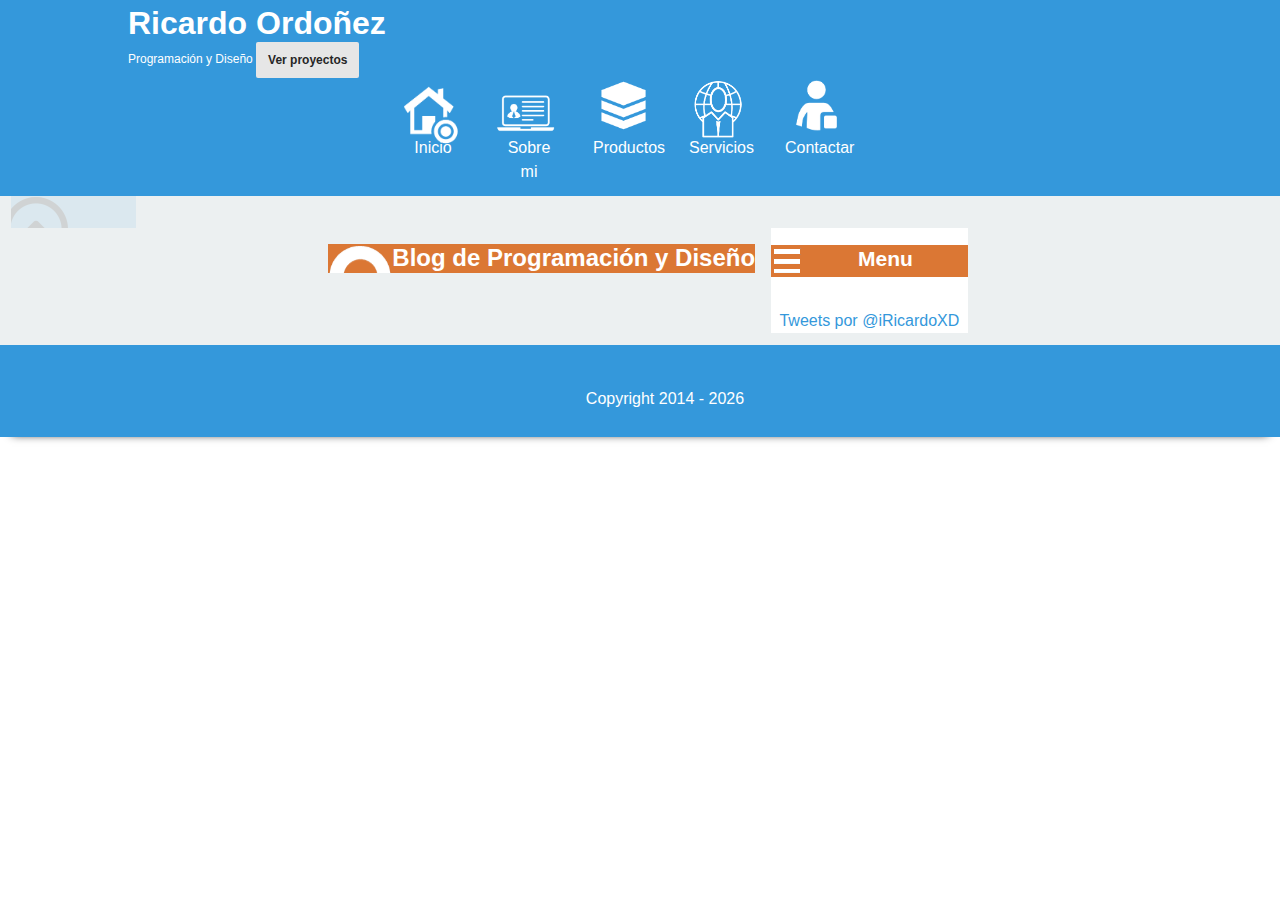
<file: index.html>
<!doctype html>
<!-- HTML5 Boilerplate -->
<!--[if lt IE 7]><html class="no-js lt-ie9 lt-ie8 lt-ie7" lang="en"> <![endif]-->
<!--[if (IE 7)&!(IEMobile)]><html class="no-js lt-ie9 lt-ie8" lang="en"><![endif]-->
<!--[if (IE 8)&!(IEMobile)]><html class="no-js lt-ie9" lang="en"><![endif]-->
<!--[if gt IE 8]><!--> <html class="no-js" lang="en"><!--<![endif]-->

<head>
<meta charset="utf-8">

<title>Ricardo XD - Programacion y Diseño</title>

<!-- http://bit.ly/18VB51x -->
<meta name="HandheldFriendly" content="True">
<meta name="MobileOptimized" content="320">

<!-- CSS Para todos los navegadores -->
<link rel="stylesheet" href="css/style.css">

<!--[if (lt IE 9) & (!IEMobile)]>
<script src="js/vendor/selectivizr-min.js"></script>
<![endif]-->

<!-- JavaScript -->
<script src="js/vendor/modernizr-2.6.2-min.js"></script>


<!-- Iconos -->

<!-- 16x16 -->
<link rel="shortcut icon" href="/favicon.ico">
<!-- 32x32 -->
<link rel="shortcut icon" href="/favicon.png">
<!-- 57x57 (precomposed) for iPhone 3GS, pre-2011 iPod Touch and older Android devices -->
<link rel="apple-touch-icon-precomposed" href="img/apple-touch-icon-precomposed.png">
<!-- 72x72 (precomposed) for 1st generation iPad, iPad 2 and iPad mini -->
<link rel="apple-touch-icon-precomposed" sizes="72x72" href="img/apple-touch-icon-72x72-precomposed.png">
<!-- 114x114 (precomposed) for iPhone 4, 4S, 5 and post-2011 iPod Touch -->
<link rel="apple-touch-icon-precomposed" sizes="114x114" href="img/apple-touch-icon-114x114-precomposed.png">
<!-- 144x144 (precomposed) for iPad 3rd and 4th generation -->
<link rel="apple-touch-icon-precomposed" sizes="144x144" href="img/apple-touch-icon-144x144-precomposed.png">

<!--iOS -->
<meta name="viewport" content="width=device-width, initial-scale=1.0">

<!-- Windows 8 / RT http://bit.ly/HHkt7m -->
<meta name="msapplication-TileImage" content="img/apple-touch-icon-144x144-precomposed.png">
<meta name="msapplication-TileColor" content="#000">
<meta http-equiv="cleartype" content="on">
</head>

<body>
<header id="header" class="">
	<h1 class="h1">
		Ricardo Ordoñez <small>Programación y Diseño <a href="https://ricardoxd.github.io/presentacion/productos/" title="" class="btn">Ver proyectos</a></small></h1>

			<nav>
				<ul class="nav nav--fit">

						<li><a title="Inicio" href="#!index.html" style="
background-image: url(img/inicio.png);
background-repeat: no-repeat;" class="flash m">Inicio</a></li>

						<li><a href="#!sobremi.html" style="
background-image: url(img/perfil.png);
background-repeat: no-repeat;" class="sobremi m">Sobre mi</a></li>

						<li><a href="#!productos.html" style="
background-image: url(img/productos.png);
background-repeat: no-repeat;" class="productos m">Productos</a></li>

						<li><a href="#!servicios.html" style="
background-image: url(img/servicios.png);
background-repeat: no-repeat;" class="servicios m">Servicios</a></li>

						<li><a href="#!contactar.html" style="
background-image: url(img/contactar.png);
background-repeat: no-repeat;" class="contactar m">Contactar</a></li>

					</ul>
			</nav>
	 
</header><!-- /header -->
			<div id="presentacion" class="p1 p"  style="display: none;">
			<span id="arriba" class="a1"></span>
					<div class="efecto">
						<img src="img/inicio.png" alt=""><h2>Inicio</h2>
						<p>La tecnologia mueve el mundo en la actualidad, es muy importante estar comunicado y la tecnologia informatica en espacial se encarga muy bien de esto es por eso que contar con ella ayuda tanto a automatizar procesos como a poder manejar una gran catidad de informacion y tener control sobre todo, si lo que necesitas es actualizar y mejorar tu negocio para que produzca mas debes de tener todo lo que puedas para mantenerte en la competencia, ¿que neceitas lo sabes o no contactanos y te decimos que?</p>

					</div>
				
			</div>


			<div id="presentacion" class="p2 p" style="display: none;">
			<span id="arriba" class="a2"></span>
					<div class="efecto">
						<img src="img/perfil.png" alt=""><h2>Sobre mi</h2>
						<p>Programador y desarrollador web, movil y escritorio...<a href="https://iricardoxd.blogspot.com/" title="" class="btn">Ver</a></p>

					</div>
				
			</div>


			<div id="presentacion" class="p3 p" style="display: none;">
			<span id="arriba" class="a3"></span>
					<div class="efecto">
						<img src="img/productos.png" alt=""><h2>Productos</h2>
						<p>Paginas web, Aplicaciones de escritorio, juegos, entre otros<a href="https://ricardoxd.github.io/presentacion/productos/" title="" class="btn">Ver proyectos</a></p>

					</div>
				
			</div>


			<div id="presentacion" class="p4 p" style="display: none;">
			<span id="arriba" class="a4"></span>
					<div class="efecto">
						<img src="img/servicios.png" alt=""><h2>Servicios</h2>
						<p>Se crean paginas web, radios online, sistemas de gestion, tiendas online,aplicaciones movil </p>

					</div>
				
			</div>


			<div id="presentacion" class="p5 p" style="display: none;">
			<span id="arriba" class="a5"></span>
					<div class="efecto">
						<img src="img/contactar.png" alt=""><h2>Contactar</h2>
						<p>Comunicate a travez del siguiente formulario</p>

					</div>
				
			</div>

<div id="tabla">
	<section class="centro">




		<article>
			<div id="papel">
				<h2>Blog de Programación y Diseño</h2>
				<script src="https://feeds.feedburner.com/ProgramacinYDiseo?format=sigpro&excerptFormat=plain" type="text/javascript" >
</script>
<script>
document.getElementById("creditfooter").style.visibility = "hidden";
</script>
					

			</div>
		</article>	

</section>

<aside align="center">
	<h3 >Menu</h3>	
<br/>
  <a class="twitter-timeline"  href="https://twitter.com/iRicardoXD"  data-widget-id="416771009371324416">Tweets por @iRicardoXD</a>
    <script>!function(d,s,id){var js,fjs=d.getElementsByTagName(s)[0],p=/^http:/.test(d.location)?'http':'https';if(!d.getElementById(id)){js=d.createElement(s);js.id=id;js.src=p+"://platform.twitter.com/widgets.js";fjs.parentNode.insertBefore(js,fjs);}}(document,"script","twitter-wjs");</script>


</aside>
</div>

<footer>
	<p id="copyright">Copyright 2014 - 2020</p>
	<script type="text/javascript">
		var fecha = new Date();
		document.getElementById('copyright').innerHTML = "Copyright 2014 - "+fecha.getFullYear();
	</script>
</footer>

<script src="//ajax.googleapis.com/ajax/libs/jquery/1.7.2/jquery.min.js"></script>
<script>window.jQuery || document.write('<script src="js/vendor/jquery-1.8.3-min.js"><\/script>')</script>
<script src="js/scripts.js"></script>


<script>
var _gaq=[["_setAccount","UA-47637537-1"],["_trackPageview"]];
(function(d,t){var g=d.createElement(t),s=d.getElementsByTagName(t)[0];g.async=1;
g.src=("https:"==location.protocol?"//ssl":"//www")+".google-analytics.com/ga.js";
s.parentNode.insertBefore(g,s)}(document,"script"));
</script>



</body>
</html>
</file>
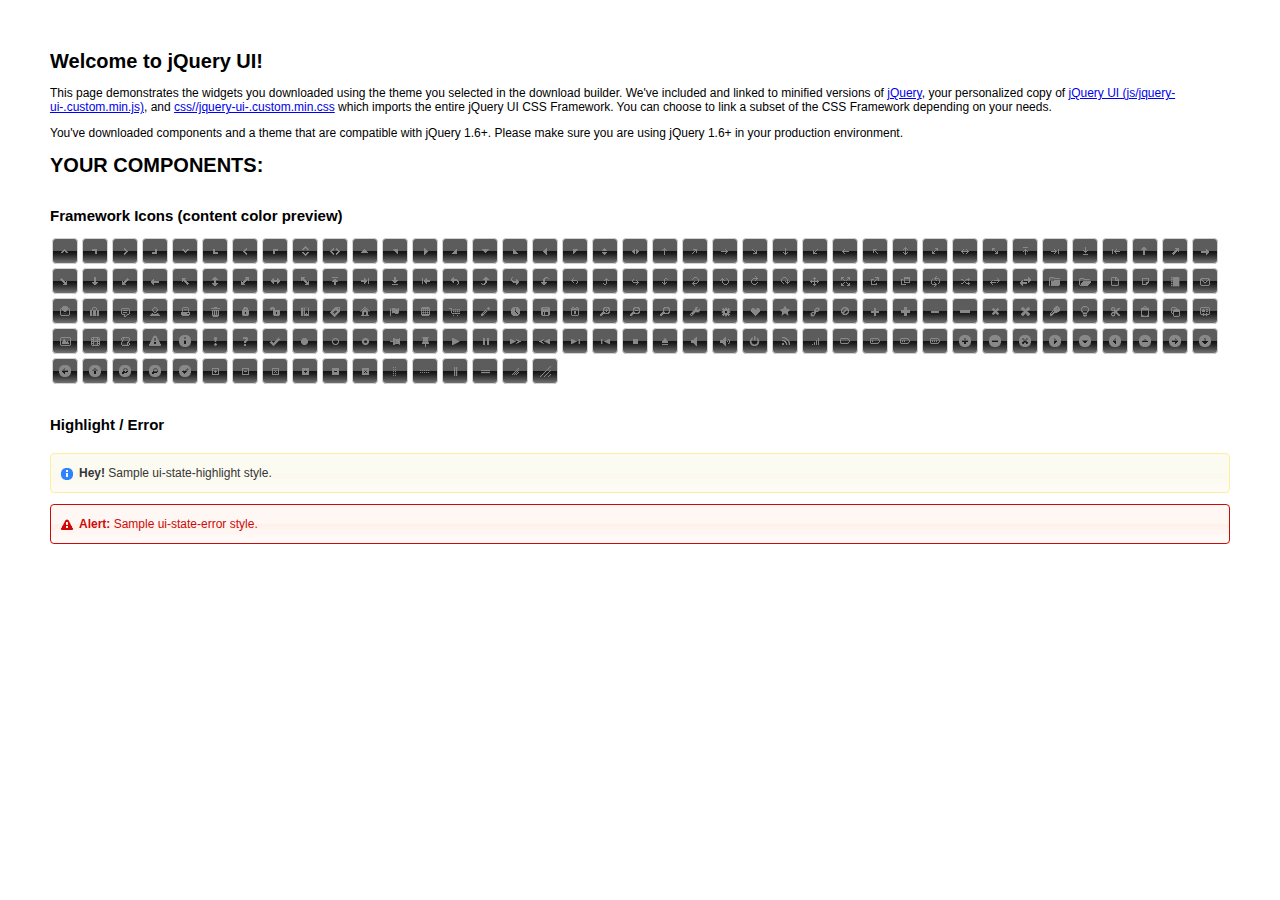
<file: presentacion/productos/jquery-ui-1.9.2.custom/index.html>
<!doctype html>
<html lang="us">
<head>
	<meta charset="utf-8">
	<title>jQuery UI Example Page</title>
	<link href="css/custom-theme/jquery-ui-1.9.2.custom.css" rel="stylesheet">
	<script src="js/jquery-1.8.3.js"></script>
	<script src="js/jquery-ui-1.9.2.custom.js"></script>
	<script>
	$(function() {
		

		

		

		

		

		

		

		

		// Hover states on the static widgets
		$( "#dialog-link, #icons li" ).hover(
			function() {
				$( this ).addClass( "ui-state-hover" );
			},
			function() {
				$( this ).removeClass( "ui-state-hover" );
			}
		);
	});
	</script>
	<style>
	body{
		font: 62.5% "Trebuchet MS", sans-serif;
		margin: 50px;
	}
	.demoHeaders {
		margin-top: 2em;
	}
	#dialog-link {
		padding: .4em 1em .4em 20px;
		text-decoration: none;
		position: relative;
	}
	#dialog-link span.ui-icon {
		margin: 0 5px 0 0;
		position: absolute;
		left: .2em;
		top: 50%;
		margin-top: -8px;
	}
	#icons {
		margin: 0;
		padding: 0;
	}
	#icons li {
		margin: 2px;
		position: relative;
		padding: 4px 0;
		cursor: pointer;
		float: left;
		list-style: none;
	}
	#icons span.ui-icon {
		float: left;
		margin: 0 4px;
	}
	.fakewindowcontain .ui-widget-overlay {
		position: absolute;
	}
	</style>
</head>
<body>

<h1>Welcome to jQuery UI!</h1>

<div class="ui-widget">
	<p>This page demonstrates the widgets you downloaded using the theme you selected in the download builder. We've included and linked to minified versions of <a href="js/jquery-1.8.3.js">jQuery</a>, your personalized copy of <a href="js/jquery-ui-.custom.min.js">jQuery UI (js/jquery-ui-.custom.min.js)</a>, and <a href="css//jquery-ui-.custom.min.css">css//jquery-ui-.custom.min.css</a> which imports the entire jQuery UI CSS Framework. You can choose to link a subset of the CSS Framework depending on your needs. </p>
	<p>You've downloaded components and a theme that are compatible with jQuery 1.6+. Please make sure you are using jQuery 1.6+ in your production environment.</p>
</div>

<h1>YOUR COMPONENTS:</h1>












<h2 class="demoHeaders">Framework Icons (content color preview)</h2>
<ul id="icons" class="ui-widget ui-helper-clearfix">
	<li class="ui-state-default ui-corner-all" title=".ui-icon-carat-1-n"><span class="ui-icon ui-icon-carat-1-n"></span></li>
	<li class="ui-state-default ui-corner-all" title=".ui-icon-carat-1-ne"><span class="ui-icon ui-icon-carat-1-ne"></span></li>
	<li class="ui-state-default ui-corner-all" title=".ui-icon-carat-1-e"><span class="ui-icon ui-icon-carat-1-e"></span></li>
	<li class="ui-state-default ui-corner-all" title=".ui-icon-carat-1-se"><span class="ui-icon ui-icon-carat-1-se"></span></li>
	<li class="ui-state-default ui-corner-all" title=".ui-icon-carat-1-s"><span class="ui-icon ui-icon-carat-1-s"></span></li>
	<li class="ui-state-default ui-corner-all" title=".ui-icon-carat-1-sw"><span class="ui-icon ui-icon-carat-1-sw"></span></li>
	<li class="ui-state-default ui-corner-all" title=".ui-icon-carat-1-w"><span class="ui-icon ui-icon-carat-1-w"></span></li>
	<li class="ui-state-default ui-corner-all" title=".ui-icon-carat-1-nw"><span class="ui-icon ui-icon-carat-1-nw"></span></li>
	<li class="ui-state-default ui-corner-all" title=".ui-icon-carat-2-n-s"><span class="ui-icon ui-icon-carat-2-n-s"></span></li>
	<li class="ui-state-default ui-corner-all" title=".ui-icon-carat-2-e-w"><span class="ui-icon ui-icon-carat-2-e-w"></span></li>
	<li class="ui-state-default ui-corner-all" title=".ui-icon-triangle-1-n"><span class="ui-icon ui-icon-triangle-1-n"></span></li>
	<li class="ui-state-default ui-corner-all" title=".ui-icon-triangle-1-ne"><span class="ui-icon ui-icon-triangle-1-ne"></span></li>
	<li class="ui-state-default ui-corner-all" title=".ui-icon-triangle-1-e"><span class="ui-icon ui-icon-triangle-1-e"></span></li>
	<li class="ui-state-default ui-corner-all" title=".ui-icon-triangle-1-se"><span class="ui-icon ui-icon-triangle-1-se"></span></li>
	<li class="ui-state-default ui-corner-all" title=".ui-icon-triangle-1-s"><span class="ui-icon ui-icon-triangle-1-s"></span></li>
	<li class="ui-state-default ui-corner-all" title=".ui-icon-triangle-1-sw"><span class="ui-icon ui-icon-triangle-1-sw"></span></li>
	<li class="ui-state-default ui-corner-all" title=".ui-icon-triangle-1-w"><span class="ui-icon ui-icon-triangle-1-w"></span></li>
	<li class="ui-state-default ui-corner-all" title=".ui-icon-triangle-1-nw"><span class="ui-icon ui-icon-triangle-1-nw"></span></li>
	<li class="ui-state-default ui-corner-all" title=".ui-icon-triangle-2-n-s"><span class="ui-icon ui-icon-triangle-2-n-s"></span></li>
	<li class="ui-state-default ui-corner-all" title=".ui-icon-triangle-2-e-w"><span class="ui-icon ui-icon-triangle-2-e-w"></span></li>
	<li class="ui-state-default ui-corner-all" title=".ui-icon-arrow-1-n"><span class="ui-icon ui-icon-arrow-1-n"></span></li>
	<li class="ui-state-default ui-corner-all" title=".ui-icon-arrow-1-ne"><span class="ui-icon ui-icon-arrow-1-ne"></span></li>
	<li class="ui-state-default ui-corner-all" title=".ui-icon-arrow-1-e"><span class="ui-icon ui-icon-arrow-1-e"></span></li>
	<li class="ui-state-default ui-corner-all" title=".ui-icon-arrow-1-se"><span class="ui-icon ui-icon-arrow-1-se"></span></li>
	<li class="ui-state-default ui-corner-all" title=".ui-icon-arrow-1-s"><span class="ui-icon ui-icon-arrow-1-s"></span></li>
	<li class="ui-state-default ui-corner-all" title=".ui-icon-arrow-1-sw"><span class="ui-icon ui-icon-arrow-1-sw"></span></li>
	<li class="ui-state-default ui-corner-all" title=".ui-icon-arrow-1-w"><span class="ui-icon ui-icon-arrow-1-w"></span></li>
	<li class="ui-state-default ui-corner-all" title=".ui-icon-arrow-1-nw"><span class="ui-icon ui-icon-arrow-1-nw"></span></li>
	<li class="ui-state-default ui-corner-all" title=".ui-icon-arrow-2-n-s"><span class="ui-icon ui-icon-arrow-2-n-s"></span></li>
	<li class="ui-state-default ui-corner-all" title=".ui-icon-arrow-2-ne-sw"><span class="ui-icon ui-icon-arrow-2-ne-sw"></span></li>
	<li class="ui-state-default ui-corner-all" title=".ui-icon-arrow-2-e-w"><span class="ui-icon ui-icon-arrow-2-e-w"></span></li>
	<li class="ui-state-default ui-corner-all" title=".ui-icon-arrow-2-se-nw"><span class="ui-icon ui-icon-arrow-2-se-nw"></span></li>
	<li class="ui-state-default ui-corner-all" title=".ui-icon-arrowstop-1-n"><span class="ui-icon ui-icon-arrowstop-1-n"></span></li>
	<li class="ui-state-default ui-corner-all" title=".ui-icon-arrowstop-1-e"><span class="ui-icon ui-icon-arrowstop-1-e"></span></li>
	<li class="ui-state-default ui-corner-all" title=".ui-icon-arrowstop-1-s"><span class="ui-icon ui-icon-arrowstop-1-s"></span></li>
	<li class="ui-state-default ui-corner-all" title=".ui-icon-arrowstop-1-w"><span class="ui-icon ui-icon-arrowstop-1-w"></span></li>
	<li class="ui-state-default ui-corner-all" title=".ui-icon-arrowthick-1-n"><span class="ui-icon ui-icon-arrowthick-1-n"></span></li>
	<li class="ui-state-default ui-corner-all" title=".ui-icon-arrowthick-1-ne"><span class="ui-icon ui-icon-arrowthick-1-ne"></span></li>
	<li class="ui-state-default ui-corner-all" title=".ui-icon-arrowthick-1-e"><span class="ui-icon ui-icon-arrowthick-1-e"></span></li>
	<li class="ui-state-default ui-corner-all" title=".ui-icon-arrowthick-1-se"><span class="ui-icon ui-icon-arrowthick-1-se"></span></li>
	<li class="ui-state-default ui-corner-all" title=".ui-icon-arrowthick-1-s"><span class="ui-icon ui-icon-arrowthick-1-s"></span></li>
	<li class="ui-state-default ui-corner-all" title=".ui-icon-arrowthick-1-sw"><span class="ui-icon ui-icon-arrowthick-1-sw"></span></li>
	<li class="ui-state-default ui-corner-all" title=".ui-icon-arrowthick-1-w"><span class="ui-icon ui-icon-arrowthick-1-w"></span></li>
	<li class="ui-state-default ui-corner-all" title=".ui-icon-arrowthick-1-nw"><span class="ui-icon ui-icon-arrowthick-1-nw"></span></li>
	<li class="ui-state-default ui-corner-all" title=".ui-icon-arrowthick-2-n-s"><span class="ui-icon ui-icon-arrowthick-2-n-s"></span></li>
	<li class="ui-state-default ui-corner-all" title=".ui-icon-arrowthick-2-ne-sw"><span class="ui-icon ui-icon-arrowthick-2-ne-sw"></span></li>
	<li class="ui-state-default ui-corner-all" title=".ui-icon-arrowthick-2-e-w"><span class="ui-icon ui-icon-arrowthick-2-e-w"></span></li>
	<li class="ui-state-default ui-corner-all" title=".ui-icon-arrowthick-2-se-nw"><span class="ui-icon ui-icon-arrowthick-2-se-nw"></span></li>
	<li class="ui-state-default ui-corner-all" title=".ui-icon-arrowthickstop-1-n"><span class="ui-icon ui-icon-arrowthickstop-1-n"></span></li>
	<li class="ui-state-default ui-corner-all" title=".ui-icon-arrowthickstop-1-e"><span class="ui-icon ui-icon-arrowthickstop-1-e"></span></li>
	<li class="ui-state-default ui-corner-all" title=".ui-icon-arrowthickstop-1-s"><span class="ui-icon ui-icon-arrowthickstop-1-s"></span></li>
	<li class="ui-state-default ui-corner-all" title=".ui-icon-arrowthickstop-1-w"><span class="ui-icon ui-icon-arrowthickstop-1-w"></span></li>
	<li class="ui-state-default ui-corner-all" title=".ui-icon-arrowreturnthick-1-w"><span class="ui-icon ui-icon-arrowreturnthick-1-w"></span></li>
	<li class="ui-state-default ui-corner-all" title=".ui-icon-arrowreturnthick-1-n"><span class="ui-icon ui-icon-arrowreturnthick-1-n"></span></li>
	<li class="ui-state-default ui-corner-all" title=".ui-icon-arrowreturnthick-1-e"><span class="ui-icon ui-icon-arrowreturnthick-1-e"></span></li>
	<li class="ui-state-default ui-corner-all" title=".ui-icon-arrowreturnthick-1-s"><span class="ui-icon ui-icon-arrowreturnthick-1-s"></span></li>
	<li class="ui-state-default ui-corner-all" title=".ui-icon-arrowreturn-1-w"><span class="ui-icon ui-icon-arrowreturn-1-w"></span></li>
	<li class="ui-state-default ui-corner-all" title=".ui-icon-arrowreturn-1-n"><span class="ui-icon ui-icon-arrowreturn-1-n"></span></li>
	<li class="ui-state-default ui-corner-all" title=".ui-icon-arrowreturn-1-e"><span class="ui-icon ui-icon-arrowreturn-1-e"></span></li>
	<li class="ui-state-default ui-corner-all" title=".ui-icon-arrowreturn-1-s"><span class="ui-icon ui-icon-arrowreturn-1-s"></span></li>
	<li class="ui-state-default ui-corner-all" title=".ui-icon-arrowrefresh-1-w"><span class="ui-icon ui-icon-arrowrefresh-1-w"></span></li>
	<li class="ui-state-default ui-corner-all" title=".ui-icon-arrowrefresh-1-n"><span class="ui-icon ui-icon-arrowrefresh-1-n"></span></li>
	<li class="ui-state-default ui-corner-all" title=".ui-icon-arrowrefresh-1-e"><span class="ui-icon ui-icon-arrowrefresh-1-e"></span></li>
	<li class="ui-state-default ui-corner-all" title=".ui-icon-arrowrefresh-1-s"><span class="ui-icon ui-icon-arrowrefresh-1-s"></span></li>
	<li class="ui-state-default ui-corner-all" title=".ui-icon-arrow-4"><span class="ui-icon ui-icon-arrow-4"></span></li>
	<li class="ui-state-default ui-corner-all" title=".ui-icon-arrow-4-diag"><span class="ui-icon ui-icon-arrow-4-diag"></span></li>
	<li class="ui-state-default ui-corner-all" title=".ui-icon-extlink"><span class="ui-icon ui-icon-extlink"></span></li>
	<li class="ui-state-default ui-corner-all" title=".ui-icon-newwin"><span class="ui-icon ui-icon-newwin"></span></li>
	<li class="ui-state-default ui-corner-all" title=".ui-icon-refresh"><span class="ui-icon ui-icon-refresh"></span></li>
	<li class="ui-state-default ui-corner-all" title=".ui-icon-shuffle"><span class="ui-icon ui-icon-shuffle"></span></li>
	<li class="ui-state-default ui-corner-all" title=".ui-icon-transfer-e-w"><span class="ui-icon ui-icon-transfer-e-w"></span></li>
	<li class="ui-state-default ui-corner-all" title=".ui-icon-transferthick-e-w"><span class="ui-icon ui-icon-transferthick-e-w"></span></li>
	<li class="ui-state-default ui-corner-all" title=".ui-icon-folder-collapsed"><span class="ui-icon ui-icon-folder-collapsed"></span></li>
	<li class="ui-state-default ui-corner-all" title=".ui-icon-folder-open"><span class="ui-icon ui-icon-folder-open"></span></li>
	<li class="ui-state-default ui-corner-all" title=".ui-icon-document"><span class="ui-icon ui-icon-document"></span></li>
	<li class="ui-state-default ui-corner-all" title=".ui-icon-document-b"><span class="ui-icon ui-icon-document-b"></span></li>
	<li class="ui-state-default ui-corner-all" title=".ui-icon-note"><span class="ui-icon ui-icon-note"></span></li>
	<li class="ui-state-default ui-corner-all" title=".ui-icon-mail-closed"><span class="ui-icon ui-icon-mail-closed"></span></li>
	<li class="ui-state-default ui-corner-all" title=".ui-icon-mail-open"><span class="ui-icon ui-icon-mail-open"></span></li>
	<li class="ui-state-default ui-corner-all" title=".ui-icon-suitcase"><span class="ui-icon ui-icon-suitcase"></span></li>
	<li class="ui-state-default ui-corner-all" title=".ui-icon-comment"><span class="ui-icon ui-icon-comment"></span></li>
	<li class="ui-state-default ui-corner-all" title=".ui-icon-person"><span class="ui-icon ui-icon-person"></span></li>
	<li class="ui-state-default ui-corner-all" title=".ui-icon-print"><span class="ui-icon ui-icon-print"></span></li>
	<li class="ui-state-default ui-corner-all" title=".ui-icon-trash"><span class="ui-icon ui-icon-trash"></span></li>
	<li class="ui-state-default ui-corner-all" title=".ui-icon-locked"><span class="ui-icon ui-icon-locked"></span></li>
	<li class="ui-state-default ui-corner-all" title=".ui-icon-unlocked"><span class="ui-icon ui-icon-unlocked"></span></li>
	<li class="ui-state-default ui-corner-all" title=".ui-icon-bookmark"><span class="ui-icon ui-icon-bookmark"></span></li>
	<li class="ui-state-default ui-corner-all" title=".ui-icon-tag"><span class="ui-icon ui-icon-tag"></span></li>
	<li class="ui-state-default ui-corner-all" title=".ui-icon-home"><span class="ui-icon ui-icon-home"></span></li>
	<li class="ui-state-default ui-corner-all" title=".ui-icon-flag"><span class="ui-icon ui-icon-flag"></span></li>
	<li class="ui-state-default ui-corner-all" title=".ui-icon-calculator"><span class="ui-icon ui-icon-calculator"></span></li>
	<li class="ui-state-default ui-corner-all" title=".ui-icon-cart"><span class="ui-icon ui-icon-cart"></span></li>
	<li class="ui-state-default ui-corner-all" title=".ui-icon-pencil"><span class="ui-icon ui-icon-pencil"></span></li>
	<li class="ui-state-default ui-corner-all" title=".ui-icon-clock"><span class="ui-icon ui-icon-clock"></span></li>
	<li class="ui-state-default ui-corner-all" title=".ui-icon-disk"><span class="ui-icon ui-icon-disk"></span></li>
	<li class="ui-state-default ui-corner-all" title=".ui-icon-calendar"><span class="ui-icon ui-icon-calendar"></span></li>
	<li class="ui-state-default ui-corner-all" title=".ui-icon-zoomin"><span class="ui-icon ui-icon-zoomin"></span></li>
	<li class="ui-state-default ui-corner-all" title=".ui-icon-zoomout"><span class="ui-icon ui-icon-zoomout"></span></li>
	<li class="ui-state-default ui-corner-all" title=".ui-icon-search"><span class="ui-icon ui-icon-search"></span></li>
	<li class="ui-state-default ui-corner-all" title=".ui-icon-wrench"><span class="ui-icon ui-icon-wrench"></span></li>
	<li class="ui-state-default ui-corner-all" title=".ui-icon-gear"><span class="ui-icon ui-icon-gear"></span></li>
	<li class="ui-state-default ui-corner-all" title=".ui-icon-heart"><span class="ui-icon ui-icon-heart"></span></li>
	<li class="ui-state-default ui-corner-all" title=".ui-icon-star"><span class="ui-icon ui-icon-star"></span></li>
	<li class="ui-state-default ui-corner-all" title=".ui-icon-link"><span class="ui-icon ui-icon-link"></span></li>
	<li class="ui-state-default ui-corner-all" title=".ui-icon-cancel"><span class="ui-icon ui-icon-cancel"></span></li>
	<li class="ui-state-default ui-corner-all" title=".ui-icon-plus"><span class="ui-icon ui-icon-plus"></span></li>
	<li class="ui-state-default ui-corner-all" title=".ui-icon-plusthick"><span class="ui-icon ui-icon-plusthick"></span></li>
	<li class="ui-state-default ui-corner-all" title=".ui-icon-minus"><span class="ui-icon ui-icon-minus"></span></li>
	<li class="ui-state-default ui-corner-all" title=".ui-icon-minusthick"><span class="ui-icon ui-icon-minusthick"></span></li>
	<li class="ui-state-default ui-corner-all" title=".ui-icon-close"><span class="ui-icon ui-icon-close"></span></li>
	<li class="ui-state-default ui-corner-all" title=".ui-icon-closethick"><span class="ui-icon ui-icon-closethick"></span></li>
	<li class="ui-state-default ui-corner-all" title=".ui-icon-key"><span class="ui-icon ui-icon-key"></span></li>
	<li class="ui-state-default ui-corner-all" title=".ui-icon-lightbulb"><span class="ui-icon ui-icon-lightbulb"></span></li>
	<li class="ui-state-default ui-corner-all" title=".ui-icon-scissors"><span class="ui-icon ui-icon-scissors"></span></li>
	<li class="ui-state-default ui-corner-all" title=".ui-icon-clipboard"><span class="ui-icon ui-icon-clipboard"></span></li>
	<li class="ui-state-default ui-corner-all" title=".ui-icon-copy"><span class="ui-icon ui-icon-copy"></span></li>
	<li class="ui-state-default ui-corner-all" title=".ui-icon-contact"><span class="ui-icon ui-icon-contact"></span></li>
	<li class="ui-state-default ui-corner-all" title=".ui-icon-image"><span class="ui-icon ui-icon-image"></span></li>
	<li class="ui-state-default ui-corner-all" title=".ui-icon-video"><span class="ui-icon ui-icon-video"></span></li>
	<li class="ui-state-default ui-corner-all" title=".ui-icon-script"><span class="ui-icon ui-icon-script"></span></li>
	<li class="ui-state-default ui-corner-all" title=".ui-icon-alert"><span class="ui-icon ui-icon-alert"></span></li>
	<li class="ui-state-default ui-corner-all" title=".ui-icon-info"><span class="ui-icon ui-icon-info"></span></li>
	<li class="ui-state-default ui-corner-all" title=".ui-icon-notice"><span class="ui-icon ui-icon-notice"></span></li>
	<li class="ui-state-default ui-corner-all" title=".ui-icon-help"><span class="ui-icon ui-icon-help"></span></li>
	<li class="ui-state-default ui-corner-all" title=".ui-icon-check"><span class="ui-icon ui-icon-check"></span></li>
	<li class="ui-state-default ui-corner-all" title=".ui-icon-bullet"><span class="ui-icon ui-icon-bullet"></span></li>
	<li class="ui-state-default ui-corner-all" title=".ui-icon-radio-off"><span class="ui-icon ui-icon-radio-off"></span></li>
	<li class="ui-state-default ui-corner-all" title=".ui-icon-radio-on"><span class="ui-icon ui-icon-radio-on"></span></li>
	<li class="ui-state-default ui-corner-all" title=".ui-icon-pin-w"><span class="ui-icon ui-icon-pin-w"></span></li>
	<li class="ui-state-default ui-corner-all" title=".ui-icon-pin-s"><span class="ui-icon ui-icon-pin-s"></span></li>
	<li class="ui-state-default ui-corner-all" title=".ui-icon-play"><span class="ui-icon ui-icon-play"></span></li>
	<li class="ui-state-default ui-corner-all" title=".ui-icon-pause"><span class="ui-icon ui-icon-pause"></span></li>
	<li class="ui-state-default ui-corner-all" title=".ui-icon-seek-next"><span class="ui-icon ui-icon-seek-next"></span></li>
	<li class="ui-state-default ui-corner-all" title=".ui-icon-seek-prev"><span class="ui-icon ui-icon-seek-prev"></span></li>
	<li class="ui-state-default ui-corner-all" title=".ui-icon-seek-end"><span class="ui-icon ui-icon-seek-end"></span></li>
	<li class="ui-state-default ui-corner-all" title=".ui-icon-seek-first"><span class="ui-icon ui-icon-seek-first"></span></li>
	<li class="ui-state-default ui-corner-all" title=".ui-icon-stop"><span class="ui-icon ui-icon-stop"></span></li>
	<li class="ui-state-default ui-corner-all" title=".ui-icon-eject"><span class="ui-icon ui-icon-eject"></span></li>
	<li class="ui-state-default ui-corner-all" title=".ui-icon-volume-off"><span class="ui-icon ui-icon-volume-off"></span></li>
	<li class="ui-state-default ui-corner-all" title=".ui-icon-volume-on"><span class="ui-icon ui-icon-volume-on"></span></li>
	<li class="ui-state-default ui-corner-all" title=".ui-icon-power"><span class="ui-icon ui-icon-power"></span></li>
	<li class="ui-state-default ui-corner-all" title=".ui-icon-signal-diag"><span class="ui-icon ui-icon-signal-diag"></span></li>
	<li class="ui-state-default ui-corner-all" title=".ui-icon-signal"><span class="ui-icon ui-icon-signal"></span></li>
	<li class="ui-state-default ui-corner-all" title=".ui-icon-battery-0"><span class="ui-icon ui-icon-battery-0"></span></li>
	<li class="ui-state-default ui-corner-all" title=".ui-icon-battery-1"><span class="ui-icon ui-icon-battery-1"></span></li>
	<li class="ui-state-default ui-corner-all" title=".ui-icon-battery-2"><span class="ui-icon ui-icon-battery-2"></span></li>
	<li class="ui-state-default ui-corner-all" title=".ui-icon-battery-3"><span class="ui-icon ui-icon-battery-3"></span></li>
	<li class="ui-state-default ui-corner-all" title=".ui-icon-circle-plus"><span class="ui-icon ui-icon-circle-plus"></span></li>
	<li class="ui-state-default ui-corner-all" title=".ui-icon-circle-minus"><span class="ui-icon ui-icon-circle-minus"></span></li>
	<li class="ui-state-default ui-corner-all" title=".ui-icon-circle-close"><span class="ui-icon ui-icon-circle-close"></span></li>
	<li class="ui-state-default ui-corner-all" title=".ui-icon-circle-triangle-e"><span class="ui-icon ui-icon-circle-triangle-e"></span></li>
	<li class="ui-state-default ui-corner-all" title=".ui-icon-circle-triangle-s"><span class="ui-icon ui-icon-circle-triangle-s"></span></li>
	<li class="ui-state-default ui-corner-all" title=".ui-icon-circle-triangle-w"><span class="ui-icon ui-icon-circle-triangle-w"></span></li>
	<li class="ui-state-default ui-corner-all" title=".ui-icon-circle-triangle-n"><span class="ui-icon ui-icon-circle-triangle-n"></span></li>
	<li class="ui-state-default ui-corner-all" title=".ui-icon-circle-arrow-e"><span class="ui-icon ui-icon-circle-arrow-e"></span></li>
	<li class="ui-state-default ui-corner-all" title=".ui-icon-circle-arrow-s"><span class="ui-icon ui-icon-circle-arrow-s"></span></li>
	<li class="ui-state-default ui-corner-all" title=".ui-icon-circle-arrow-w"><span class="ui-icon ui-icon-circle-arrow-w"></span></li>
	<li class="ui-state-default ui-corner-all" title=".ui-icon-circle-arrow-n"><span class="ui-icon ui-icon-circle-arrow-n"></span></li>
	<li class="ui-state-default ui-corner-all" title=".ui-icon-circle-zoomin"><span class="ui-icon ui-icon-circle-zoomin"></span></li>
	<li class="ui-state-default ui-corner-all" title=".ui-icon-circle-zoomout"><span class="ui-icon ui-icon-circle-zoomout"></span></li>
	<li class="ui-state-default ui-corner-all" title=".ui-icon-circle-check"><span class="ui-icon ui-icon-circle-check"></span></li>
	<li class="ui-state-default ui-corner-all" title=".ui-icon-circlesmall-plus"><span class="ui-icon ui-icon-circlesmall-plus"></span></li>
	<li class="ui-state-default ui-corner-all" title=".ui-icon-circlesmall-minus"><span class="ui-icon ui-icon-circlesmall-minus"></span></li>
	<li class="ui-state-default ui-corner-all" title=".ui-icon-circlesmall-close"><span class="ui-icon ui-icon-circlesmall-close"></span></li>
	<li class="ui-state-default ui-corner-all" title=".ui-icon-squaresmall-plus"><span class="ui-icon ui-icon-squaresmall-plus"></span></li>
	<li class="ui-state-default ui-corner-all" title=".ui-icon-squaresmall-minus"><span class="ui-icon ui-icon-squaresmall-minus"></span></li>
	<li class="ui-state-default ui-corner-all" title=".ui-icon-squaresmall-close"><span class="ui-icon ui-icon-squaresmall-close"></span></li>
	<li class="ui-state-default ui-corner-all" title=".ui-icon-grip-dotted-vertical"><span class="ui-icon ui-icon-grip-dotted-vertical"></span></li>
	<li class="ui-state-default ui-corner-all" title=".ui-icon-grip-dotted-horizontal"><span class="ui-icon ui-icon-grip-dotted-horizontal"></span></li>
	<li class="ui-state-default ui-corner-all" title=".ui-icon-grip-solid-vertical"><span class="ui-icon ui-icon-grip-solid-vertical"></span></li>
	<li class="ui-state-default ui-corner-all" title=".ui-icon-grip-solid-horizontal"><span class="ui-icon ui-icon-grip-solid-horizontal"></span></li>
	<li class="ui-state-default ui-corner-all" title=".ui-icon-gripsmall-diagonal-se"><span class="ui-icon ui-icon-gripsmall-diagonal-se"></span></li>
	<li class="ui-state-default ui-corner-all" title=".ui-icon-grip-diagonal-se"><span class="ui-icon ui-icon-grip-diagonal-se"></span></li>
</ul>







<!-- Highlight / Error -->
<h2 class="demoHeaders">Highlight / Error</h2>
<div class="ui-widget">
	<div class="ui-state-highlight ui-corner-all" style="margin-top: 20px; padding: 0 .7em;">
		<p><span class="ui-icon ui-icon-info" style="float: left; margin-right: .3em;"></span>
		<strong>Hey!</strong> Sample ui-state-highlight style.</p>
	</div>
</div>
<br>
<div class="ui-widget">
	<div class="ui-state-error ui-corner-all" style="padding: 0 .7em;">
		<p><span class="ui-icon ui-icon-alert" style="float: left; margin-right: .3em;"></span>
		<strong>Alert:</strong> Sample ui-state-error style.</p>
	</div>
</div>

</body>
</html>
</file>
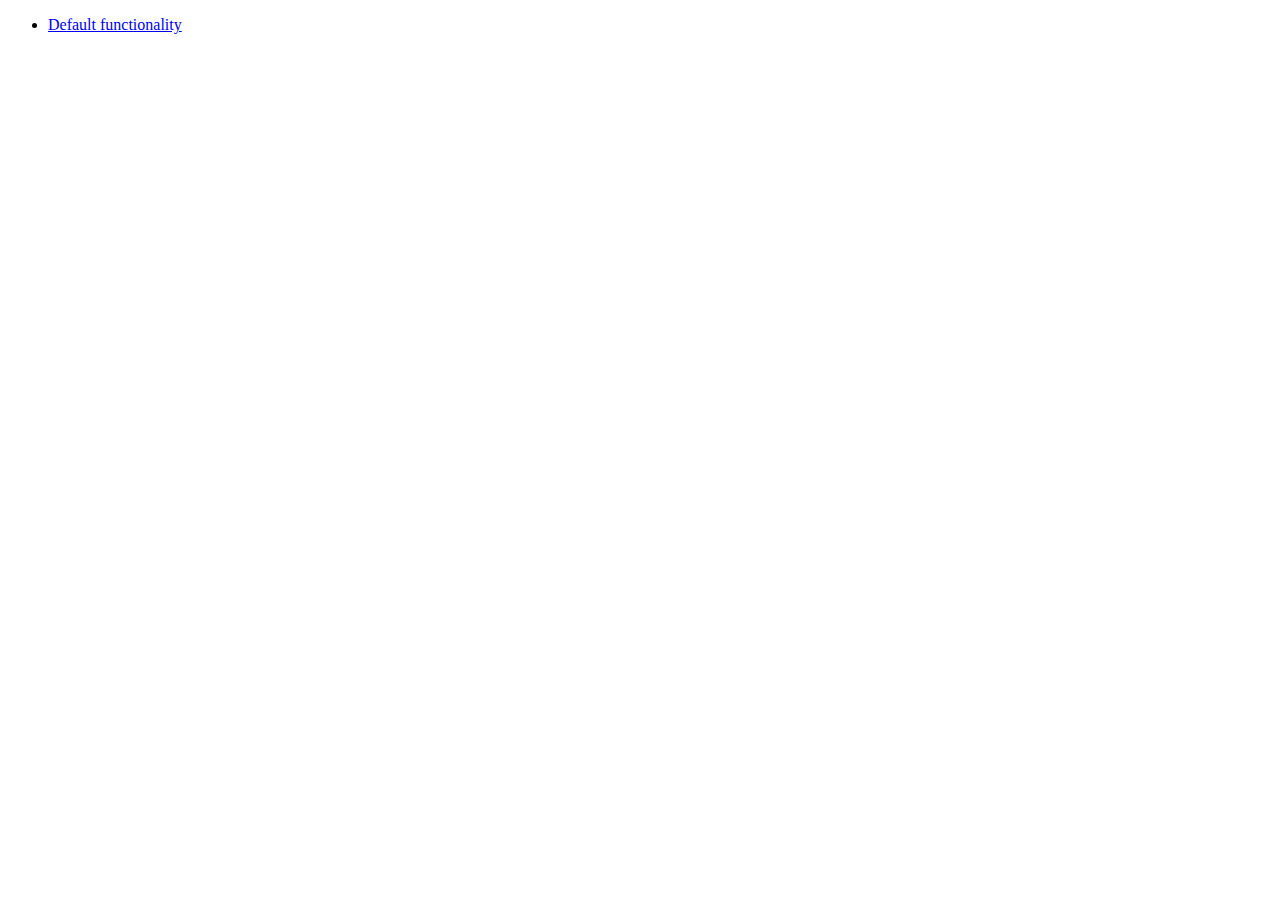
<file: presentacion/productos/jquery-ui-1.9.2.custom/development-bundle/demos/addClass/index.html>
<!doctype html>
<html lang="en">
<head>
	<meta charset="utf-8">
	<title>jQuery UI Effects Demos</title>
</head>
<body>

<ul>
	<li><a href="default.html">Default functionality</a></li>
</ul>

</body>
</html>
</file>
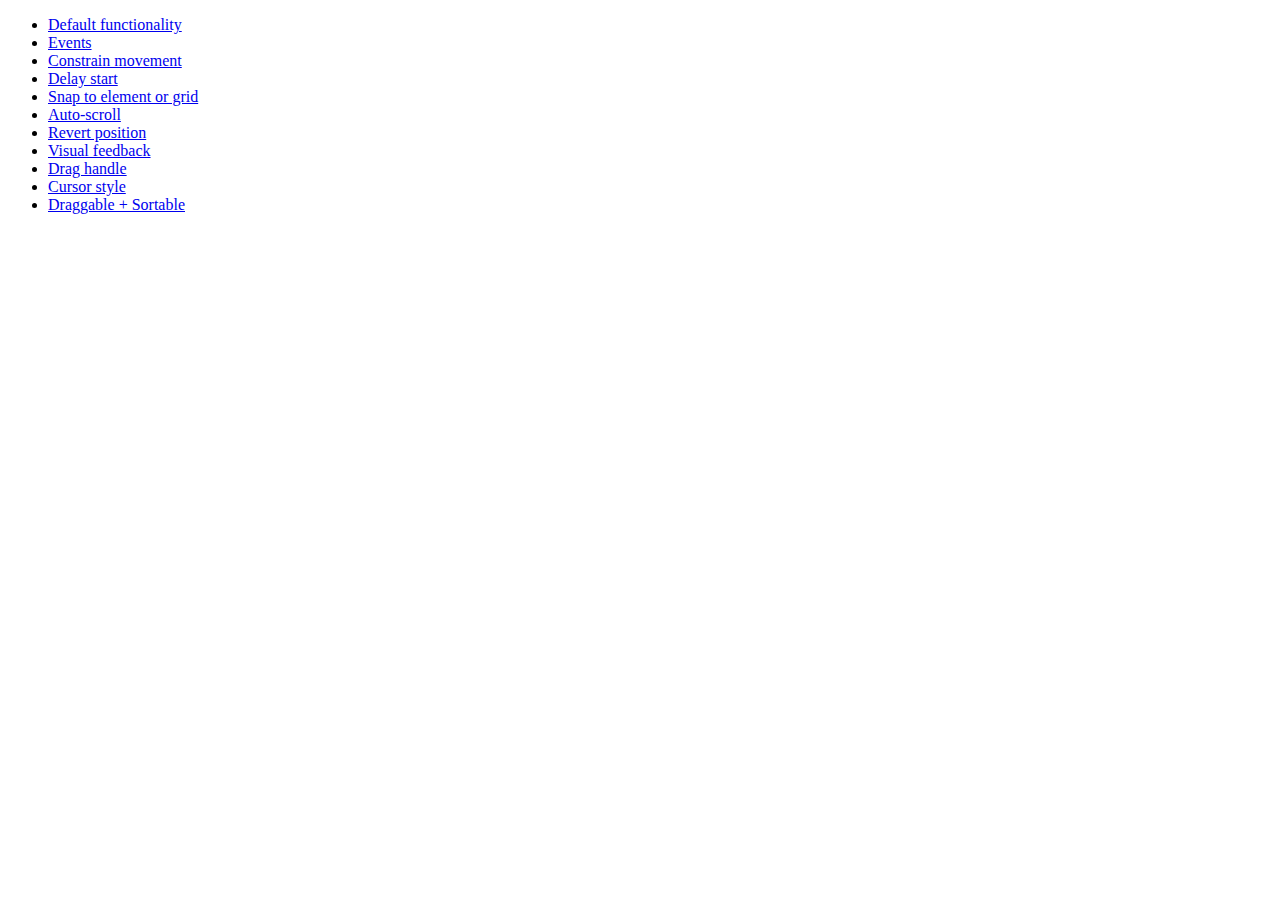
<file: presentacion/productos/jquery-ui-1.9.2.custom/development-bundle/demos/draggable/index.html>
<!doctype html>
<html lang="en">
<head>
	<meta charset="utf-8">
	<title>jQuery UI Draggable Demos</title>
</head>
<body>

<ul>
	<li><a href="default.html">Default functionality</a></li>
	<li><a href="events.html">Events</a></li>
	<li><a href="constrain-movement.html">Constrain movement</a></li>
	<li><a href="delay-start.html">Delay start</a></li>
	<li><a href="snap-to.html">Snap to element or grid</a></li>
	<li><a href="scroll.html">Auto-scroll</a></li>
	<li><a href="revert.html">Revert position</a></li>
	<li><a href="visual-feedback.html">Visual feedback</a></li>
	<li><a href="handle.html">Drag handle</a></li>
	<li><a href="cursor-style.html">Cursor style</a></li>
	<li><a href="sortable.html">Draggable + Sortable</a></li>
</ul>

</body>
</html>
</file>
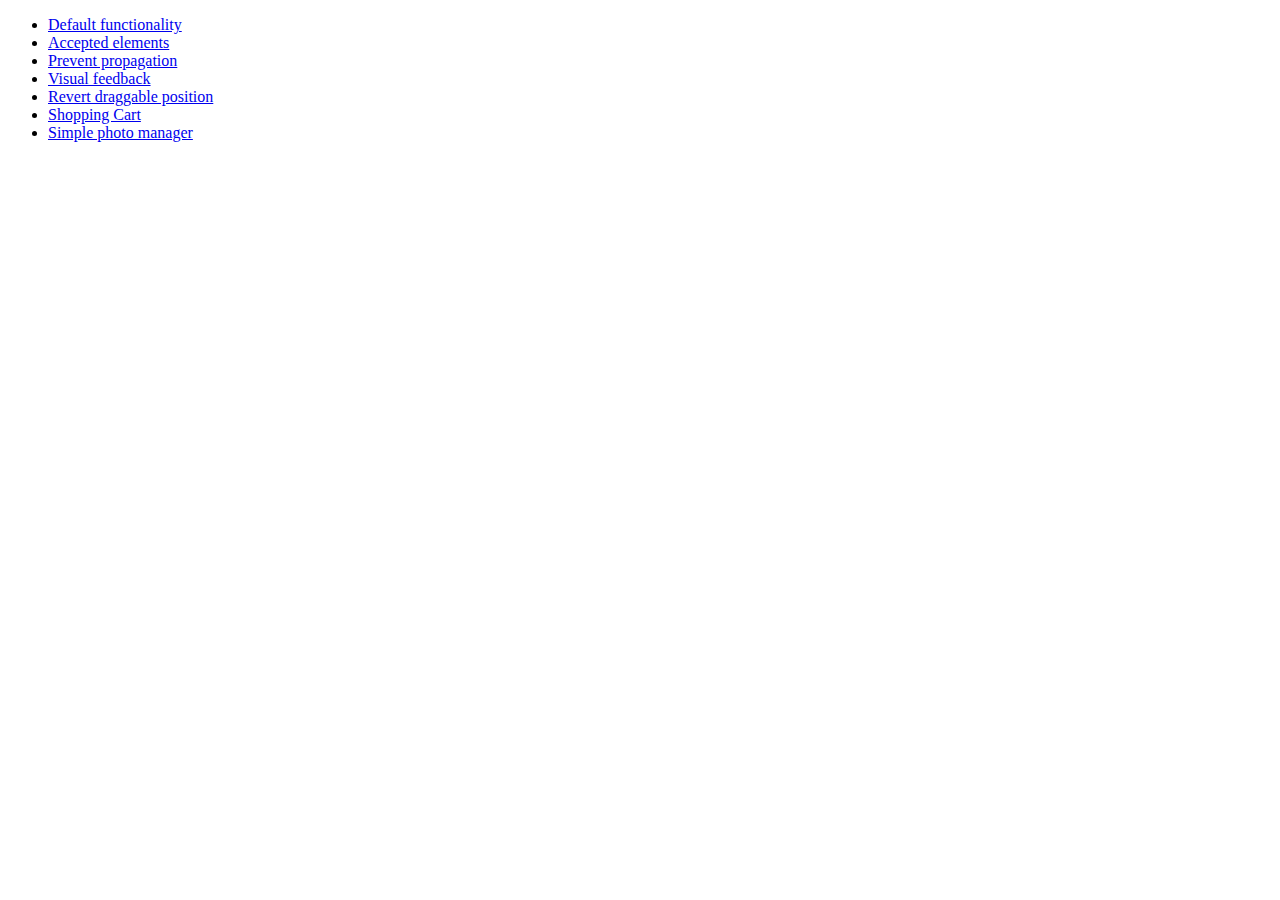
<file: presentacion/productos/jquery-ui-1.9.2.custom/development-bundle/demos/droppable/index.html>
<!doctype html>
<html lang="en">
<head>
	<meta charset="utf-8">
	<title>jQuery UI Droppable Demos</title>
</head>
<body>

<ul>
	<li><a href="default.html">Default functionality</a></li>
	<li><a href="accepted-elements.html">Accepted elements</a></li>
	<li><a href="propagation.html">Prevent propagation</a></li>
	<li><a href="visual-feedback.html">Visual feedback</a></li>
	<li><a href="revert.html">Revert draggable position</a></li>
	<li><a href="shopping-cart.html">Shopping Cart</a></li>
	<li><a href="photo-manager.html">Simple photo manager</a></li>
</ul>

</body>
</html>
</file>
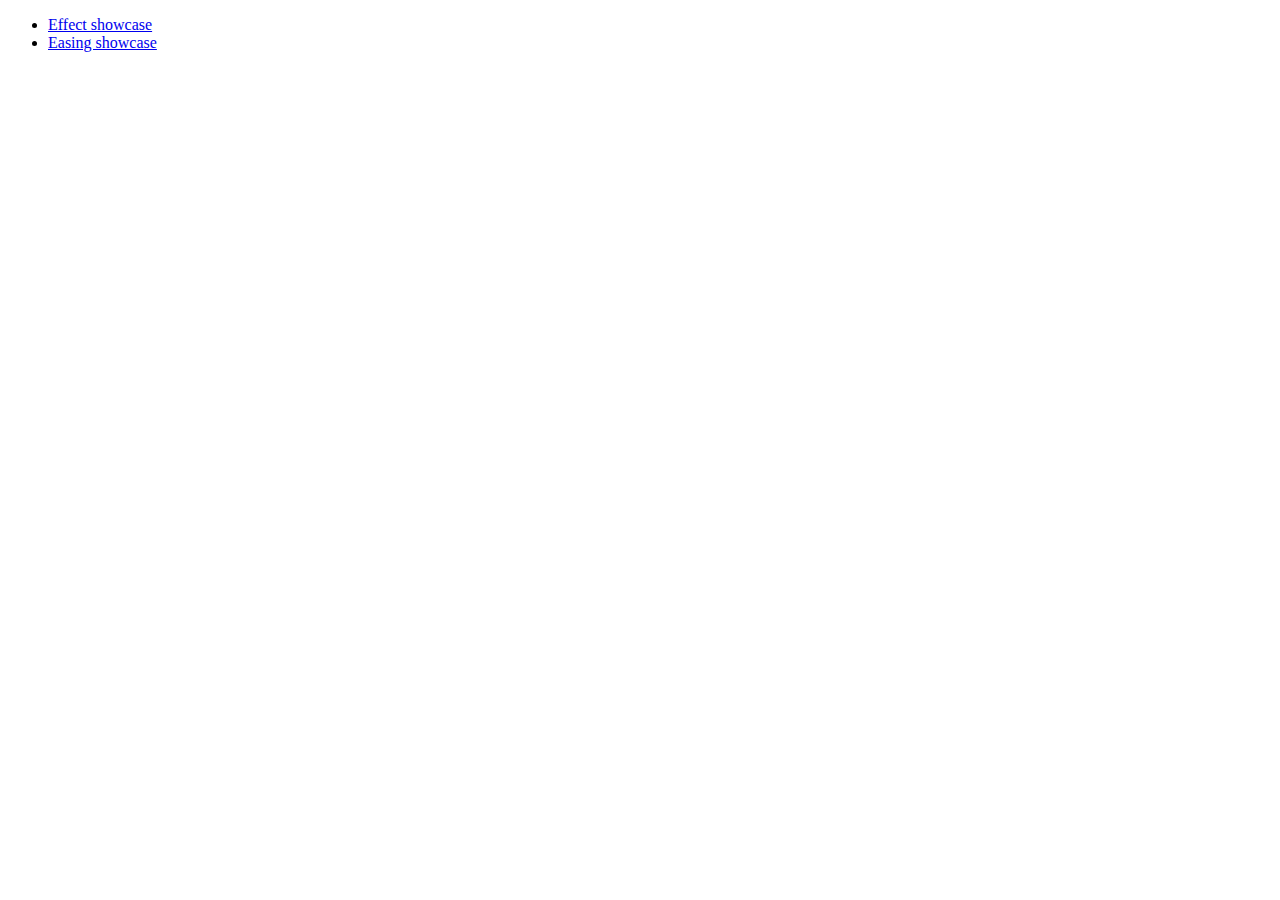
<file: presentacion/productos/jquery-ui-1.9.2.custom/development-bundle/demos/effect/index.html>
<!doctype html>
<html lang="en">
<head>
	<meta charset="utf-8">
	<title>jQuery UI Effects Demos</title>
</head>
<body>

<ul>
	<li><a href="default.html">Effect showcase</a></li>
	<li><a href="easing.html">Easing showcase</a></li>
</ul>

</body>
</html>
</file>
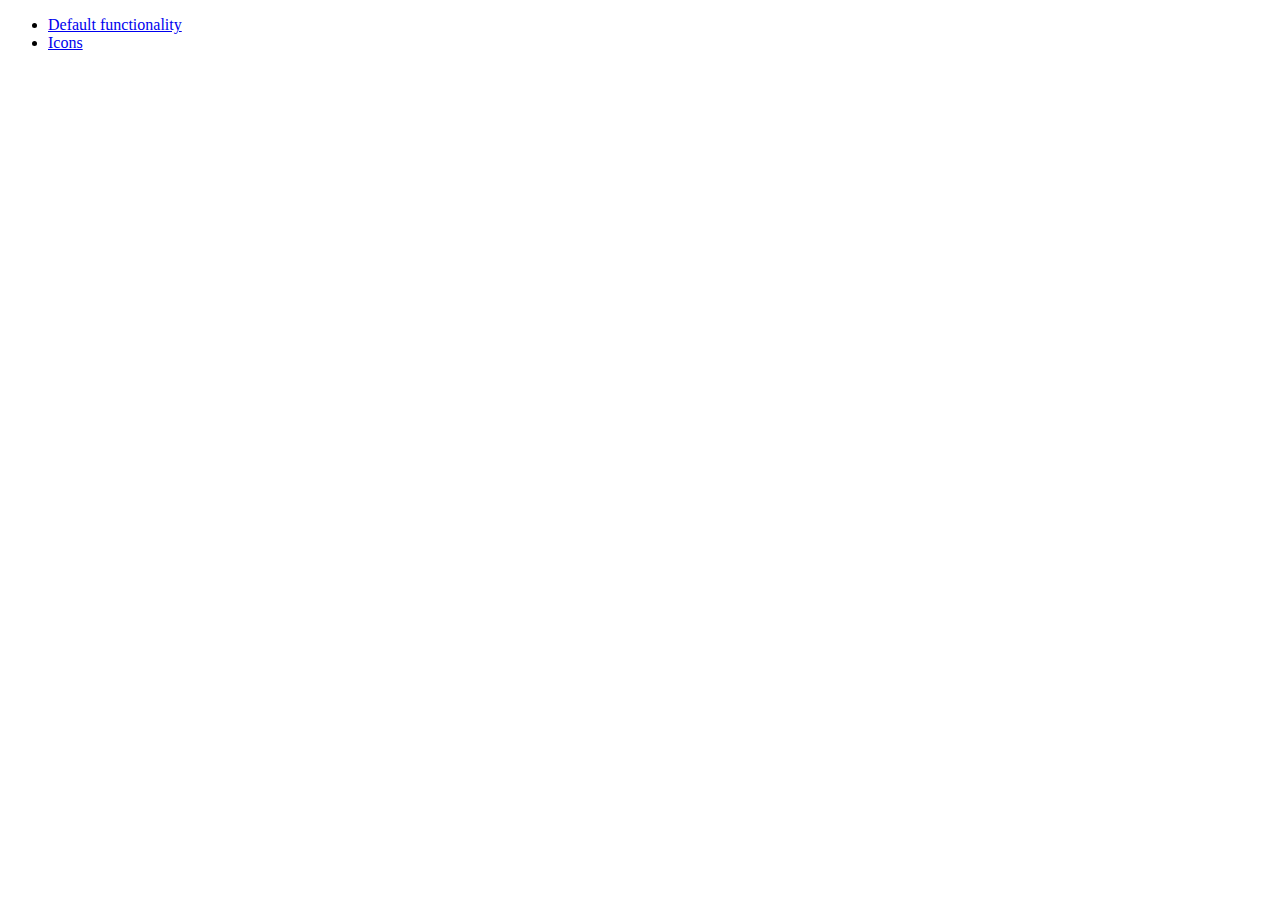
<file: presentacion/productos/jquery-ui-1.9.2.custom/development-bundle/demos/menu/index.html>
<!doctype html>
<html lang="en">
<head>
	<meta charset="utf-8">
	<title>jQuery UI Menu Demos</title>
</head>
<body>

<ul>
	<li><a href="default.html">Default functionality</a></li>
	<li><a href="icons.html">Icons</a></li>
</ul>

</body>
</html>
</file>
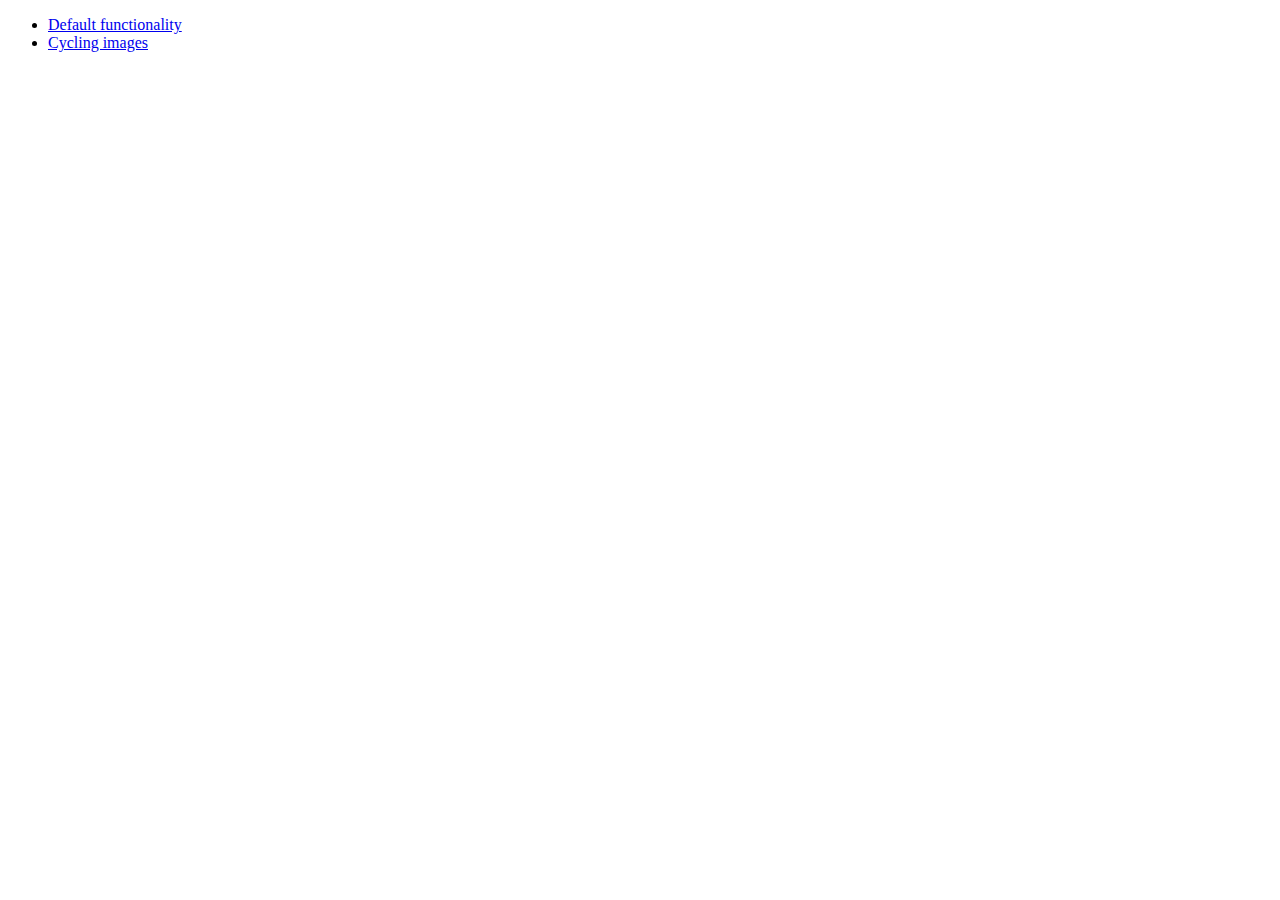
<file: presentacion/productos/jquery-ui-1.9.2.custom/development-bundle/demos/position/index.html>
<!doctype html>
<html lang="en">
<head>
	<meta charset="utf-8">
	<title>jQuery UI Position Demo</title>
</head>
<body>

<ul>
	<li><a href="default.html">Default functionality</a></li>
	<li><a href="cycler.html">Cycling images</a></li>
</ul>

</body>
</html>
</file>
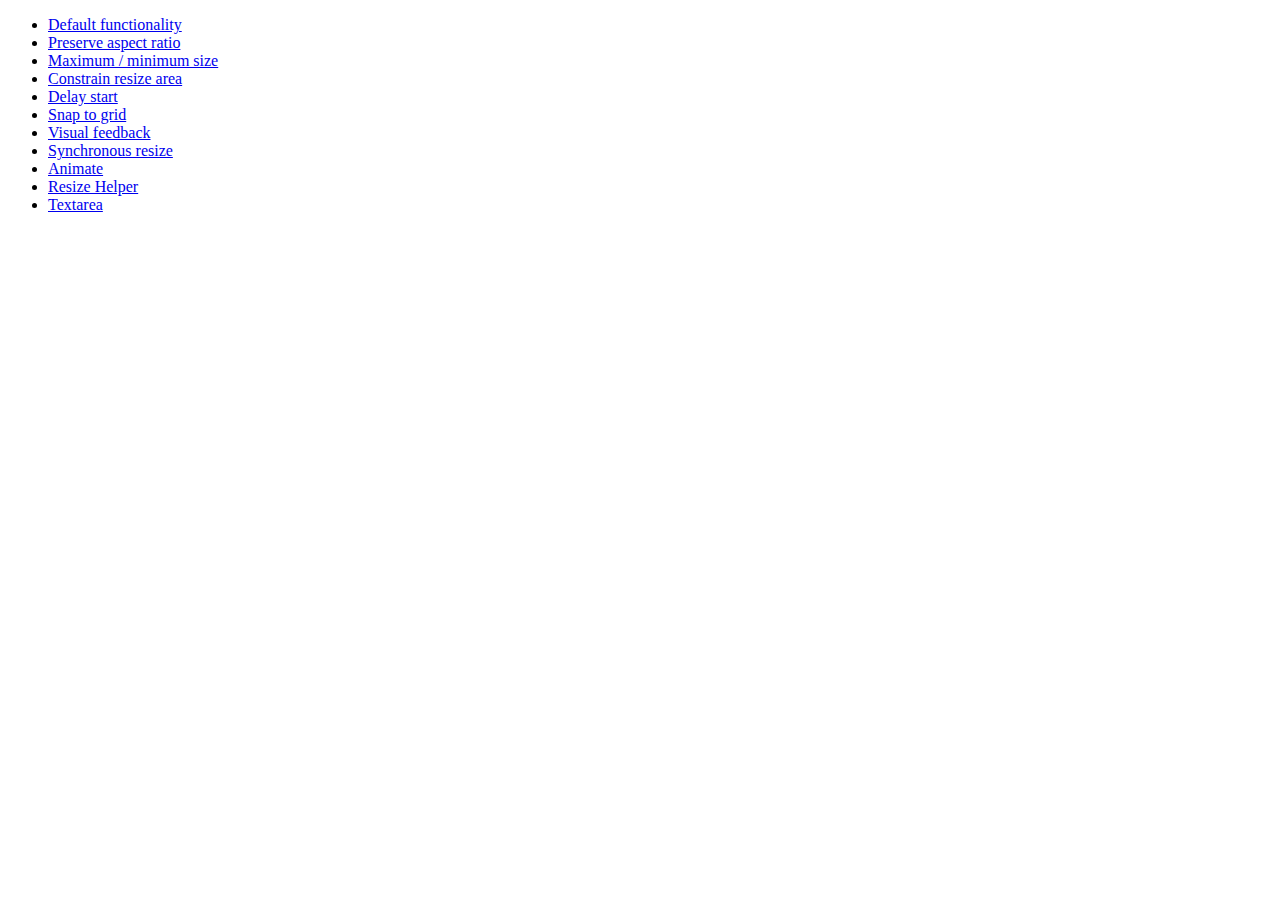
<file: presentacion/productos/jquery-ui-1.9.2.custom/development-bundle/demos/resizable/index.html>
<!doctype html>
<html lang="en">
<head>
	<meta charset="utf-8">
	<title>jQuery UI Resizable Demos</title>
</head>
<body>

<ul>
	<li><a href="default.html">Default functionality</a></li>
	<li><a href="aspect-ratio.html">Preserve aspect ratio</a></li>
	<li><a href="max-min.html">Maximum / minimum size</a></li>
	<li><a href="constrain-area.html">Constrain resize area</a></li>
	<li><a href="delay-start.html">Delay start</a></li>
	<li><a href="snap-to-grid.html">Snap to grid</a></li>
	<li><a href="visual-feedback.html">Visual feedback</a></li>
	<li><a href="synchronous-resize.html">Synchronous resize</a></li>
	<li><a href="animate.html">Animate</a></li>
	<li><a href="helper.html">Resize Helper</a></li>
	<li><a href="textarea.html">Textarea</a></li>
</ul>

</body>
</html>
</file>
<file: css/style.css>
.one{color:#3498db}.two{color:#5fa3e3}.three{color:#7eb6e8}.four{color:#218abb}.five{color:#197490}@-webkit-keyframes some-animation{from{background-position:0 0}to{background-position:0 200%}}@-moz-keyframes some-animation{from{background-position:0 0}to{background-position:0 200%}}@-ms-keyframes some-animation{from{background-position:0 0}to{background-position:0 200%}}@-o-keyframes some-animation{from{background-position:0 0}to{background-position:0 200%}}@keyframes some-animation{from{background-position:0 0}to{background-position:0 200%}}.displayflex{display:-webkit-box;display:-moz-box;display:-ms-flexbox;display:-webkit-flex;display:flex}.vcenter:before{content:'';display:inline-block;height:100%;vertical-align:middle}.visuallyhidden.focusable:active,.visuallyhidden.focusable:focus{position:static;clip:auto;height:auto;width:auto;margin:0;overflow:visible}.max-width{margin-left:auto;margin-right:auto;max-width:1024px}.clearfix,.nav{*zoom:1}.clearfix:before,.clearfix:after,.nav:before,.nav:after{display:table;content:""}.clearfix:after,.nav:after{clear:both}article,aside,details,figcaption,figure,footer,header,hgroup,main,nav,section,summary{display:block}audio,canvas,video{display:inline-block}audio:not([controls]){display:none;height:0}[hidden],template{display:none}html{font-family:sans-serif;-ms-text-size-adjust:100%;-webkit-text-size-adjust:100%}body{margin:0}a{background:transparent}a:focus{outline:thin dotted}a:active,a:hover{outline:0}h1{font-size:2em;margin:0.67em 0}abbr[title]{border-bottom:1px dotted}b,strong{font-weight:bold}dfn{font-style:italic}hr{-moz-box-sizing:content-box;box-sizing:content-box;height:0}mark{background:#ff0;color:#000}code,kbd,pre,samp{font-family:monospace, serif;font-size:1em}pre{white-space:pre-wrap}q{quotes:"\201C" "\201D" "\2018" "\2019"}small{font-size:80%}sub,sup{font-size:75%;line-height:0;position:relative;vertical-align:baseline}sup{top:-0.5em}sub{bottom:-0.25em}img{border:0}svg:not(:root){overflow:hidden}figure{margin:0}fieldset{border:1px solid #c0c0c0;margin:0 2px;padding:0.35em 0.625em 0.75em}legend{border:0;padding:0}button,input,select,textarea{font-family:inherit;font-size:100%;margin:0}button,input{line-height:normal}button,select{text-transform:none}button,html input[type="button"],input[type="reset"],input[type="submit"]{-webkit-appearance:button;cursor:pointer}button[disabled],html input[disabled]{cursor:default}input[type="checkbox"],input[type="radio"]{box-sizing:border-box;padding:0}input[type="search"]{-webkit-appearance:textfield;-moz-box-sizing:content-box;-webkit-box-sizing:content-box;box-sizing:content-box}input[type="search"]::-webkit-search-cancel-button,input[type="search"]::-webkit-search-decoration{-webkit-appearance:none}button::-moz-focus-inner,input::-moz-focus-inner{border:0;padding:0}textarea{overflow:auto;vertical-align:top}table{border-collapse:collapse;border-spacing:0}ul li{list-style-type:none}@font-face{font-family:'icomoon';src:url('fonts/icomoon.eot');src:url('fonts/icomoon.eot?#iefix') format('embedded-opentype'),url('fonts/icomoon.woff') format('woff'),url('fonts/icomoon.ttf') format('truetype'),url('fonts/icomoon.svg#icomoon') format('svg');font-weight:normal;font-style:normal}[data-icon]:before{font-family:'icomoon';content:attr(data-icon);speak:none;font-weight:normal;font-variant:normal;text-transform:none;line-height:1;-webkit-font-smoothing:antialiased;-moz-osx-font-smoothing:grayscale}.icon-cloud-download,.icon-cloud-upload,.icon-user,.icon-css3,.icon-eye{font-family:'icomoon';speak:none;font-style:normal;font-weight:normal;font-variant:normal;text-transform:none;line-height:1;-webkit-font-smoothing:antialiased}.icon-cloud-download:before{content:"\e009"}.icon-cloud-upload:before{content:"\e000"}.icon-user:before{content:"\e001"}.icon-css3:before{content:"\f13c"}.icon-eye:before{content:"\e002"}a{text-decoration:none;color:#3498db}a:visited{color:#3498db}a:hover{text-decoration:underline;color:#217dbb}a:focus{outline:thin dotted;color:#217dbb}a:hover,a:active{outline:0}table{width:100%;max-width:100%;margin-bottom:1.5em;border-collapse:collapse;border-spacing:0;background-color:transparent}table th,table td{padding:8px;vertical-align:top;border-top:1px solid #e1f0fa;font-size:14px;font-size:.875rem;line-height:1.5em;text-align:left}table th{font-weight:bold}table thead th{vertical-align:bottom}table colgroup+thead tr:first-child th,table colgroup+thead tr:first-child td,table thead:first-child tr:first-child th,table thead:first-child tr:first-child td{border-top:0}table tbody+tbody{border-top:2px solid #e1f0fa}table tbody tr td,table tbody tr th{-webkit-transition:background-color .25s 0 linear;-moz-transition:background-color .25s 0 linear;-ms-transition:background-color .25s 0 linear;-o-transition:background-color .25s 0 linear;transition:background-color .25s 0 linear}table tbody tr:hover td,table tbody tr:hover th{background-color:#fff}.table-condensed th,.table-condensed td{padding:4px 5px}.table-bordered{border:1px solid #e1f0fa;border-left:0;border-collapse:separate;*border-collapse:collapsed}.table-bordered th,.table-bordered td{border-left:1px solid #e1f0fa}.table-bordered thead:first-child tr:first-child th,.table-bordered tbody:first-child tr:first-child th,.table-bordered tbody:first-child tr:first-child td{border-top:0}.table-striped tbody tr:nth-child(odd) td,.table-striped tbody tr:nth-child(odd) th{background-color:#fff}.btn{display:inline-block;*zoom:1;line-height:3em;color:#262626;text-align:center;vertical-align:middle;font-size:100%;white-space:nowrap;background-color:#e6e6e6;border:none;font-weight:bold;cursor:pointer;margin:0;padding-top:0;padding-bottom:0;padding-right:1em;padding-left:1em;border-radius:2px}.btn:hover{text-decoration:none}.btn:active,.btn:focus{outline:none}.btn:visited{color:#262626}input[type="submit"].btn:hover{border-color:#ccc}.btn--disabled{-webkit-opacity:.5;-moz-opacity:.5;opacity:.5;cursor:default}.btn--error{background-color:#da4f49;color:#48110f}.btn--error:hover{color:#fcf3f3}.btn--error:visited{color:#48110f}.btn--info{background-color:#a5dddf;color:#308588}.btn--info:hover{color:#fff}.btn--info:visited{color:#308588}.btn--primary{background-color:#3498db;color:#fff}.btn--primary:hover{color:#e1f0fa}.btn--primary:visited{color:#0a2639}.btn--success{background-color:#5bb75b;color:#153115}.btn--success:hover{color:#e9f5e9}.btn--success:visited{color:#153115}.btn--warning{background-color:#faa732;color:#5e3802}.btn--warning:hover{color:#fffcf9}.btn--warning:visited{color:#5e3802}.btn--inactive,.btn--inactive:hover,.btn--inactive:active,.btn--inactive:focus{-webkit-opacity:.5;-moz-opacity:.5;opacity:.5;cursor:default;cursor:text}.btn--mini{padding-right:0.5em;padding-left:0.5em;line-height:2}.btn--small{padding-right:1.5em;padding-left:1.5em;line-height:3}.btn--large{padding-right:3em;padding-left:3em;line-height:4}.btn--group{position:relative;*zoom:1;*margin-left:.3em}.btn--group .btn{position:relative;border-radius:0;float:left;margin-left:-1px}.btn-group .btn:first-child{margin-left:0;-webkit-border-top-right-radius:0;-webkit-border-bottom-right-radius:0;-webkit-border-bottom-left-radius:2px;-webkit-border-top-left-radius:2px;-moz-border-radius-topright:0;-moz-border-radius-bottomright:0;-moz-border-radius-bottomleft:2px;-moz-border-radius-topleft:2px;border-top-right-radius:0;border-bottom-right-radius:0;border-bottom-left-radius:2px;border-top-left-radius:2px;-webkit-background-clip:padding-box;-moz-background-clip:padding;background-clip:padding-box}.btn-group .btn:last-child{-webkit-border-top-right-radius:2px;-webkit-border-bottom-right-radius:2px;-webkit-border-bottom-left-radius:0;-webkit-border-top-left-radius:0;-moz-border-radius-topright:2px;-moz-border-radius-bottomright:2px;-moz-border-radius-bottomleft:0;-moz-border-radius-topleft:0;border-top-right-radius:2px;border-bottom-right-radius:2px;border-bottom-left-radius:0;border-top-left-radius:0;-webkit-background-clip:padding-box;-moz-background-clip:padding;background-clip:padding-box}.btn-group .btn.large:first-child{margin-left:0;-webkit-border-top-right-radius:2px;-webkit-border-bottom-right-radius:0;-webkit-border-bottom-left-radius:2px;-webkit-border-top-left-radius:0;-moz-border-radius-topright:2px;-moz-border-radius-bottomright:0;-moz-border-radius-bottomleft:2px;-moz-border-radius-topleft:0;border-top-right-radius:2px;border-bottom-right-radius:0;border-bottom-left-radius:2px;border-top-left-radius:0;-webkit-background-clip:padding-box;-moz-background-clip:padding;background-clip:padding-box}.btn-group .btn.large:last-child{-webkit-border-top-right-radius:0;-webkit-border-bottom-right-radius:2px;-webkit-border-bottom-left-radius:0;-webkit-border-top-left-radius:2px;-moz-border-radius-topright:0;-moz-border-radius-bottomright:2px;-moz-border-radius-bottomleft:0;-moz-border-radius-topleft:2px;border-top-right-radius:0;border-bottom-right-radius:2px;border-bottom-left-radius:0;border-top-left-radius:2px;-webkit-background-clip:padding-box;-moz-background-clip:padding;background-clip:padding-box}.btn--alpha{font-size:3rem}.btn--beta{font-size:2rem}.btn--gamma{font-size:1rem}hr{clear:both;display:block;margin:3em 0;padding:0;height:1px;border:0;border-top:1px solid #5faee3}img{max-width:100%;border-width:0;vertical-align:middle;-ms-interpolation-mode:bicubic}.img-rounded{border-radius:8px}.img-polaroid{padding:12px;background-color:#fff;border:1px solid #5faee3;box-shadow:0 1px 3px rgba(0,0,0,0.1)}.img-circle{border-radius:100%}figure{margin-bottom:1.5em}figure img{margin-bottom:.375em}figure figcaption{display:block;font-weight:normal;font-size:14px;font-size:.875rem;font-style:italic;color:#808080}h1,h2,h3,h4,h5,h6{margin:0;font-family:inherit;font-weight:bold;color:inherit;text-rendering:optimizelegibility}h1.altheader,h2.altheader,h3.altheader,h4.altheader,h5.altheader,h6.altheader{color:#808080;text-transform:uppercase}h1 small,h2 small,h3 small{font-weight:normal;display:block;color:#808080}h1,.h1{margin-bottom:.75em;font-size:32px;font-size:2rem;line-height:1.2}h2,.h2{margin-bottom:.5em;font-size:24px;font-size:1.5rem;line-height:1.2}h3,.h3{margin-bottom:.375em;font-size:21px;font-size:1.3125rem;line-height:1.3}h4,.h4{margin-bottom:.25em;font-size:18px;font-size:1.125rem;line-height:1.25}h5,.h5{font-size:16px;font-size:1rem;margin-bottom:.25em}h6,.h6{margin-bottom:.25em;font-size:14px;font-size:.875rem}.header h1,.header h2,.header h3{float:left;margin-right:24px}.header h1 a,.header h2 a,.header h3 a{display:block;position:relative;top:6px;float:right;padding:4px 12px;font-size:14px;font-size:.875rem;background-color:#fff}.header h1:hover,.header h2:hover,.header h3:hover{background-color:#fff}.header .a-rss,.header .a-rss:hover{float:left;width:16px;height:16px;padding:0;background:transparent url(../img/a-rss.png) no-repeat 0 0;text-indent:100%;white-space:nowrap;overflow:hidden}p,ol,ul,dl,address{margin-bottom:-1em;line-height:1.5em}.intro{font-weight:bold}small{font-size:12px;font-size:.75rem;color:#808080}ul,ol{margin:0 0 1.5em -24px;padding:0 0 0 24px}li ul,li ol{margin:0}blockquote{margin:0 0 1.5em -24px;padding-left:24px;border-left:2px solid #5faee3;font-family:Georgia,Times,"Times New Roman";font-style:normal}blockquote p{font-size:18px;font-size:1.125rem;color:#808080;font-style:italic}q{quotes:none;font-style:italic}blockquote p::before,blockquote p::after,q:before,q:after{content:'"'}cite{font-style:normal}dl,dd{margin-bottom:1.5em}dt{font-weight:bold}.dl-horizontal dt{float:left;clear:left;width:20.25%;text-align:right}.dl-horizontal dd{margin-left:22.78%}abbr[title]{border-bottom:1px dotted #5faee3;cursor:help}b,strong{font-weight:bold}dfn{font-style:italic}ins{background-color:#fff;color:#262626;text-decoration:none}mark{background-color:yellow;color:#262626}pre,code,kbd,samp{font-family:"Courier New",monospace;font-size:14px;font-size:.875rem;line-height:1.5em}pre{white-space:pre;white-space:pre-wrap;word-wrap:break-word}sub,sup{position:relative;font-size:12px;font-size:.75rem;line-height:0;vertical-align:baselineheight}sup{top:-0.5em}sub{bottom:-0.25em}.nav>li{position:relative;display:inline-block}.nav>li>a{position:relative;padding:12px}.nav>li>a:hover,.nav>li>a:focus{text-decoration:none;background-color:#5faee3}.nav--fit{display:table;width:100%}.nav--fit>li{display:table-cell}.nav--fit>li>a{display:block}.nav--tabs{border-bottom:1px solid #5faee3}.nav--tabs>li{margin-bottom:-1px}.nav--tabs>li>a{display:block}.pagination{text-align:center;letter-spacing:-0.31em;word-spacing:-0.43em}.pagination>li{display:inline-block;padding:12PX;letter-spacing:normal;word-spacing:normal}.pagination>li>a{padding:12PX;margin:-12px}.pagination__first a:before{content:"\00AB" "\00A0"}.pagination__last a:after{content:"\00A0" "\00BB"}form{margin:0 0 1.5em 0}form fieldset{margin-bottom:1.5em;padding:0;border-width:0}form legend{display:block;width:100%;margin-bottom:3em;*margin-left:-7px;padding:0;color:#262626;border:0;border-bottom:1px solid #bfbfbf;white-space:normal}form legend small{font-size:14px;font-size:.875rem;color:#bfbfbf}form p{margin-bottom:.75em}form ul{list-style-type:none;margin:0 0 1.5em 0;padding:0}form br{display:none}label,input,button,select,textarea{font-size:14px;font-size:.875rem;border-radius:2px;vertical-align:baseline;*vertical-align:middle}input,button,select,textarea{font-family:"Helvetica Neue",Helvetica,Arial,sans-serif;-webkit-box-sizing:border-box;-moz-box-sizing:border-box;-ms-box-sizing:border-box;box-sizing:border-box}label{display:block;margin-bottom:.1875em;font-weight:bold;color:#262626;cursor:pointer}label input,label textarea,label select{display:block}input,textarea,select{display:inline-block;width:90%;padding:4px;margin-bottom:.375em;background-color:#fff;border:1px solid #bfbfbf;color:#262626}input:hover,textarea:hover,select:hover{border-color:#808080}.input-mini{width:60px}.input-small{width:90px}input[type="image"],input[type="checkbox"],input[type="radio"]{width:auto;height:auto;padding:0;margin:3px 0;*margin-top:0;line-height:normal;cursor:pointer;border:0 \9}input[type="checkbox"],input[type="radio"]{-webkit-box-sizing:border-box;-moz-box-sizing:border-box;-ms-box-sizing:border-box;box-sizing:border-box;padding:0;*width:13px;*height:13px}input[type="image"]{border:0;-webkit-box-shadow:none;-moz-box-shadow:none;box-shadow:none}input[type="file"]{width:auto;padding:initial;line-height:initial;border:initial;background-color:transparent;background-color:initial;-webkit-box-shadow:none;-moz-box-shadow:none;box-shadow:none}input[type="button"],input[type="reset"],input[type="submit"]{width:auto;height:auto;cursor:pointer;*overflow:visible}select,input[type="file"]{height:28px;*margin-top:4px;line-height:28px}select{background-color:#fff;font-size:13px;font-size:.8125rem}select[multiple],select[size]{height:auto}textarea{resize:vertical;height:auto;overflow:auto;vertical-align:top}input[type="hidden"]{display:none}.radio,.checkbox{padding-left:18px;font-weight:normal}.radio input[type="radio"],.checkbox input[type="checkbox"]{float:left;margin-left:-18px}.radio.inline,.checkbox.inline{display:inline-block;padding-top:5px;margin-bottom:0;vertical-align:middle}.radio.inline+.radio.inline,.checkbox.inline+.checkbox.inline{margin-left:10px}input[disabled],select[disabled],textarea[disabled],input[readonly],select[readonly],textarea[readonly]{-webkit-opacity:.5;-moz-opacity:.5;opacity:.5;cursor:not-allowed}input:focus,textarea:focus{border-color:#3498db,40%;outline:0;outline:thin dotted \9}input[type="file"]:focus,input[type="radio"]:focus,input[type="checkbox"]:focus,select:focus{-webkit-box-shadow:none;-moz-box-shadow:none;box-shadow:none}::-webkit-input-placeholder{font-size:14px;font-size:.875rem}input:-moz-placeholder{font-size:14px;font-size:.875rem}.help-block,.help-inline{color:#808080}.help-block{display:block;margin-bottom:.75em}.help-inline{display:inline-block;vertical-align:middle;padding-left:5px}.form-inline input,.form-inline textarea,.form-inline select{display:inline-block;margin-bottom:0}.form-inline label{display:inline-block}.form-inline .radio,.form-inline .checkbox,.form-inline .radio{padding-left:0;margin-bottom:0;vertical-align:middle}.form-inline .radio input[type="radio"],.form-inline .checkbox input[type="checkbox"]{float:left;margin-left:0;margin-right:3px}.form-search input,.form-search textarea,.form-search select{display:inline-block;margin-bottom:0}.form-search .search-query{padding-left:14px;padding-right:14px;margin-bottom:0}.form-search label{display:inline-block}.form-search .radio,.form-search .checkbox,.form-inline .radio{padding-left:0;margin-bottom:0;vertical-align:middle}.form-search .radio input[type="radio"],.form-search .checkbox input[type="checkbox"]{float:left;margin-left:0;margin-right:3px}input:required:focus:invalid{background-color:#fef2e7}input:required:focus:valid{background-color:#d7edd7}@-webkit-viewport{width:device-width}@-moz-viewport{width:device-width}@-ms-viewport{width:device-width}@-o-viewport{width:device-width}@viewport{width:device-width}html{background:#fff;font-size:100%;-webkit-overflow-scrolling:touch;-webkit-tap-highlight-color:#fff;-webkit-text-size-adjust:100%;-ms-text-size-adjust:100%}body{margin:0;padding:0;width:100%;background-color:transparent;font-family:"Helvetica Neue",Helvetica,Arial,sans-serif;font-size:16px;font-size:1rem;line-height:1.5em;color:#262626}.mixi-frames from{background-position:0 0}.mixi-frames to{background-position:0 200%}body{background-color:#ecf0f1}p{text-indent:50px}header{color:#fff;margin-bottom:-24px;width:100%;background-color:#3498db}header small{color:#fff}header .entry-title{color:#fff}header .entry-title a{color:#fff}header a{color:#fff}header .nav>li>a{font-size:0px;position:relative;padding:12px;color:#fff;padding-left:1px;padding-top:58px;width:4rem;text-align:center}header .nav>li>a:hover{animation:some-animation 1s linear infinite;-webkit-animation:some-animation 1s linear infinite}header h1{margin-bottom:0em !important;margin:auto;color:#fff;padding-left:10%;padding-top:0.3%}header h2{margin:auto;font-size:15px;color:#fff;padding-left:12%}header img{float:left}.centro{width:100%;background-color:#ecf0f1}#tabla{background-color:#fff}article{padding:1em}aside{background-color:#fff;color:#666}aside ul,aside p{margin:1em}aside h3{background-color:#db7734;padding-left:32px;background-image:url(../img/menu.png);background-repeat:no-repeat;margin-top:-20px;color:#fff;height:32px}footer{padding:2%;margin-top:1%;box-shadow:0 9px 9px -12px #000;background-color:#3498db}footer p{color:#fff;text-align:center;margin-bottom:auto;margin-left:auto;margin-right:auto}footer a{color:#fff}#papel{background-color:#fff;color:#666}#papel h2{padding-left:64px;background-image:url(../img/circulolista.png);background-repeat:no-repeat;color:#fff;background-color:#db7734}#papel p{padding:2%;word-wrap:break-word}
#presentacion{width:100%;height:30%;background-color:#5FAEE3;margin:auto}
#presentacion .efecto{margin:auto;width:100%}.alert{margin-bottom:1.5em;padding:8px 35px 8px 14px;background-color:#fce4cf;border:1px solid #f6ae6f;font-family:"Helvetica Neue",Helvetica,Arial,sans-serif;font-size:14px;font-size:.875rem;color:#904809;border-radius:2px}.alert .alert-heading{color:inherit}.alert .close{position:relative;top:-2px;right:-21px;float:right;font-size:21px;font-size:1.3125rem;font-weight:bold;line-height:18px;color:inherit}.alert-success{background-color:#c5e6c5;border-color:#a2d6a2;color:#347834}.alert-warning{background-color:#fee7c7;border-color:#fcd296;color:#c17305}.alert-error{background-color:#f4cac8;border-color:#eba19e;color:#da4f49}.alert-info{background-color:#cbebec;border-color:#7fcfd2;color:#236062}.alert-inverse{background-color:#414141;border-color:#000;color:#fff}.alert-block{padding-top:14px;padding-bottom:14px}.alert-block .alert-heading{margin-bottom:.1875em;font-size:inherit;font-weight:bold}.alert-block>p,.alert-block>ul{margin-bottom:0}.alert-block p+p{margin-top:5px}.badge{padding:1px 9px 2px;font-size:12px;font-size:.75rem;font-weight:bold;white-space:nowrap;border-radius:2px;color:#262626;background-color:#3498db;-webkit-transition:background-color .25s 0 linear;-moz-transition:background-color .25s 0 linear;-ms-transition:background-color .25s 0 linear;-o-transition:background-color .25s 0 linear;transition:background-color .25s 0 linear}.badge:hover{color:#262626;text-decoration:none;cursor:pointer}.badge-error{background-color:#da4f49}.badge-error:hover{background-color:#9d2520}.badge-warning{background-color:#faa732}.badge-warning:hover{background-color:#c17305}.badge-success{background-color:#5bb75b}.badge-success:hover{background-color:#347834}.badge-info{background-color:#a5dddf;color:#236062}.badge-info:hover{background-color:#5ac1c4}.badge-inverse{background-color:#414141;color:#fff}.badge-inverse:hover{background-color:#0e0e0e;color:#fff}.basegrad{background-image:-webkit-gradient(linear, 0 0, 0 100%, from(#3498db), to(#217dbb));background-image:-webkit-linear-gradient(top, #3498db, #217dbb);background-color:#217dbb;background-image:-moz-linear-gradient(top, #3498db, #217dbb);background-image:-ms-linear-gradient(top, #3498db, #217dbb);background-image:-o-linear-gradient(top, #3498db, #217dbb);background-image:linear-gradient(top, #3498db, #217dbb);background-repeat:repeat-x}.errorgrad{background-image:-webkit-gradient(linear, 0 0, 0 100%, from(#3498db), to(#c72f29));background-image:-webkit-linear-gradient(top, #3498db, #c72f29);background-color:#c72f29;background-image:-moz-linear-gradient(top, #3498db, #c72f29);background-image:-ms-linear-gradient(top, #3498db, #c72f29);background-image:-o-linear-gradient(top, #3498db, #c72f29);background-image:linear-gradient(top, #3498db, #c72f29);background-repeat:repeat-x}.greygrad{background-image:-webkit-gradient(linear, 0 0, 0 100%, from(#fff), to(#d9d9d9));background-image:-webkit-linear-gradient(top, #fff, #d9d9d9);background-color:#d9d9d9;background-image:-moz-linear-gradient(top, #fff, #d9d9d9);background-image:-ms-linear-gradient(top, #fff, #d9d9d9);background-image:-o-linear-gradient(top, #fff, #d9d9d9);background-image:linear-gradient(top, #fff, #d9d9d9);background-repeat:repeat-x}.infograd{background-image:-webkit-gradient(linear, 0 0, 0 100%, from(#a5dddf), to(#7fcfd2));background-image:-webkit-linear-gradient(top, #a5dddf, #7fcfd2);background-color:#7fcfd2;background-image:-moz-linear-gradient(top, #a5dddf, #7fcfd2);background-image:-ms-linear-gradient(top, #a5dddf, #7fcfd2);background-image:-o-linear-gradient(top, #a5dddf, #7fcfd2);background-image:linear-gradient(top, #a5dddf, #7fcfd2);background-repeat:repeat-x}.inversegrad{background-image:-webkit-gradient(linear, 0 0, 0 100%, from(#414141), to(#272727));background-image:-webkit-linear-gradient(top, #414141, #272727);background-color:#272727;background-image:-moz-linear-gradient(top, #414141, #272727);background-image:-ms-linear-gradient(top, #414141, #272727);background-image:-o-linear-gradient(top, #414141, #272727);background-image:linear-gradient(top, #414141, #272727);background-repeat:repeat-x}.successgrad{background-image:-webkit-gradient(linear, 0 0, 0 100%, from(#5bb75b), to(#449b44));background-image:-webkit-linear-gradient(top, #5bb75b, #449b44);background-color:#449b44;background-image:-moz-linear-gradient(top, #5bb75b, #449b44);background-image:-ms-linear-gradient(top, #5bb75b, #449b44);background-image:-o-linear-gradient(top, #5bb75b, #449b44);background-image:linear-gradient(top, #5bb75b, #449b44);background-repeat:repeat-x}.warninggrad{background-image:-webkit-gradient(linear, 0 0, 0 100%, from(#faa732), to(#f39106));background-image:-webkit-linear-gradient(top, #faa732, #f39106);background-color:#f39106;background-image:-moz-linear-gradient(top, #faa732, #f39106);background-image:-ms-linear-gradient(top, #faa732, #f39106);background-image:-o-linear-gradient(top, #faa732, #f39106);background-image:linear-gradient(top, #faa732, #f39106);background-repeat:repeat-x}.well{min-height:21px;padding:11px;border-radius:2px;margin-bottom:1.5em;background-color:#fff;border:1px solid #666;-webkit-box-shadow:inset 0 1px 10px #e6e6e6;-moz-box-shadow:inset 0 1px 10px #e6e6e6;box-shadow:inset 0 1px 10px #e6e6e6}.well p:last-child{margin-bottom:0}.well-large{padding:22px}.well-small{padding:6px}::-moz-selection{background-color:#fff;color:#3498db;text-shadow:none}::selection{background-color:#fff;color:#3498db;text-shadow:none}@media only screen and (min-width:37.5em){header .nav>li>a{font-size:16px}}@media only screen and (min-width:48em){nav{width:30em;margin:auto}#tabla{display:table;max-width:1024px;margin-right:auto;margin-left:auto}.centro{display:table-cell;margin-right:auto;margin-left:auto;width:70%}aside{display:table-cell}#presentacion{max-width:1024px;margin:auto;padding:0.2em 2em 0px 2em}#presentacion .efecto{margin-left:auto;margin-rightt:auto;max-width:60%;height:16em}#presentacion .efecto img{float:left;height:90%}#presentacion .efecto h2{float:left}#presentacion #arriba{float:right;margin-left:auto;margin-rightt:auto;max-width:60%;height:20em;margin:auto;padding:32px;width:64px;height:64px;background-image:url(../img/arriba.png);background-repeat:no-repeat}#presentacion #arriba:hover~#presentacion{display:none}}#section{width:90%;margin-left:auto;margin-right:auto;max-width:1024px;*zoom:1;margin-bottom:3em}#section:before,#section:after{display:table;content:""}#section:after{clear:both}.altfont{font-family:Georgia,Times,"Times New Roman"}.basefont::after{content:': "Helvetica Neue", Helvetica, Arial, sans-serif'}.altfont::after{content:': Georgia, Times, "Times New Roman"'}.code::after{content:': "Courier New", monospace'}.swatch{margin:0 24px 1.5em 0;padding:0;float:left}.swatch-row{display:block;margin:0;padding:0;width:200px}.swatch-row span{display:block;float:left;width:100px;height:100px}.swatch-base span:nth-child(1){background-color:#3498db}.swatch-base small::after{content:" #3498db";color:#3498db;display:block}.swatch-secondary span:nth-child(1){background-color:#db7734}.swatch-secondary small::after{content:" #db7734";color:#db7734;display:block}.swatch-compcolor span:nth-child(1){background-color:#ecf0f1}.swatch-compcolor small::after{content:" #ecf0f1";color:#ecf0f1;display:block}.swatch-alert span:nth-child(1){background-color:#fce4cf}.swatch-alert small::after{content:" #fce4cf";color:#fce4cf;display:block}.swatch-error span:nth-child(1){background-color:#da4f49}.swatch-error small::after{content:" #da4f49";color:#da4f49;display:block}.swatch-info span:nth-child(1){background-color:#a5dddf}.swatch-info small::after{content:" #a5dddf";color:#a5dddf;display:block}.swatch-success span:nth-child(1){background-color:#5bb75b}.swatch-success small::after{content:" #5bb75b";color:#5bb75b;display:block}.swatch-warning span:nth-child(1){background-color:#faa732}.swatch-warning small::after{content:" #faa732";color:#faa732;display:block}.caja-animacion,.hover{width:100%;padding:1em;background-color:#bfbfbf;text-align:center;position:relative;cursor:pointer;margin-bottom:1em;border-radius:2px}.caja-animacion .cursor,.hover .cursor{position:absolute;top:0;left:0;bottom:0;width:20px;background-color:#808080;-webkit-border-top-right-radius:0;-webkit-border-bottom-right-radius:0;-webkit-border-bottom-left-radius:2px;-webkit-border-top-left-radius:2px;-moz-border-radius-topright:0;-moz-border-radius-bottomright:0;-moz-border-radius-bottomleft:2px;-moz-border-radius-topleft:2px;border-top-right-radius:0;border-bottom-right-radius:0;border-bottom-left-radius:2px;border-top-left-radius:2px;-webkit-background-clip:padding-box;-moz-background-clip:padding;background-clip:padding-box;-webkit-transition:all .8s ease-in-out;-moz-transition:all .8s ease-in-out;-ms-transition:all .8s ease-in-out;-o-transition:all .8s ease-in-out;transition:all .8s ease-in-out}.caja-animacion:hover .cursor,.hover:hover .cursor{left:100%;margin-left:-20px;-webkit-border-top-right-radius:2px;-webkit-border-bottom-right-radius:2px;-webkit-border-bottom-left-radius:0;-webkit-border-top-left-radius:0;-moz-border-radius-topright:2px;-moz-border-radius-bottomright:2px;-moz-border-radius-bottomleft:0;-moz-border-radius-topleft:0;border-top-right-radius:2px;border-bottom-right-radius:2px;border-bottom-left-radius:0;border-top-left-radius:0;-webkit-background-clip:padding-box;-moz-background-clip:padding;background-clip:padding-box}.hover{-webkit-transition:all .3s ease-out;-moz-transition:all .3s ease-out;-ms-transition:all .3s ease-out;-o-transition:all .3s ease-out;transition:all .3s ease-out}.hover:hover{background-color:#3498db}.hover strong::after{content:': 0.3s';font-weight:normal}.transition::after{content:': 0.8s';font-weight:normal}figure{width:24%;float:left;margin-right:1%}
.feedburnerFeedBlock ul li{
margin: 1em;
  padding-left: 64px;
background-image: url("../img/circulolista.png");
background-repeat: no-repeat;
background-color: #3498DB;
color: #FFF;
margin-bottom: 2em;
}
.feedburnerFeedBlock ul li a{

 color: #fff;
}
.feedburnerFeedBlock ul li div{
background-color: #fff;
color: #666;

text-indent: 50px;
margin-bottom: -1em;
line-height: 1.5em;
 padding: 2%;
word-wrap: break-word;
}
</file>
